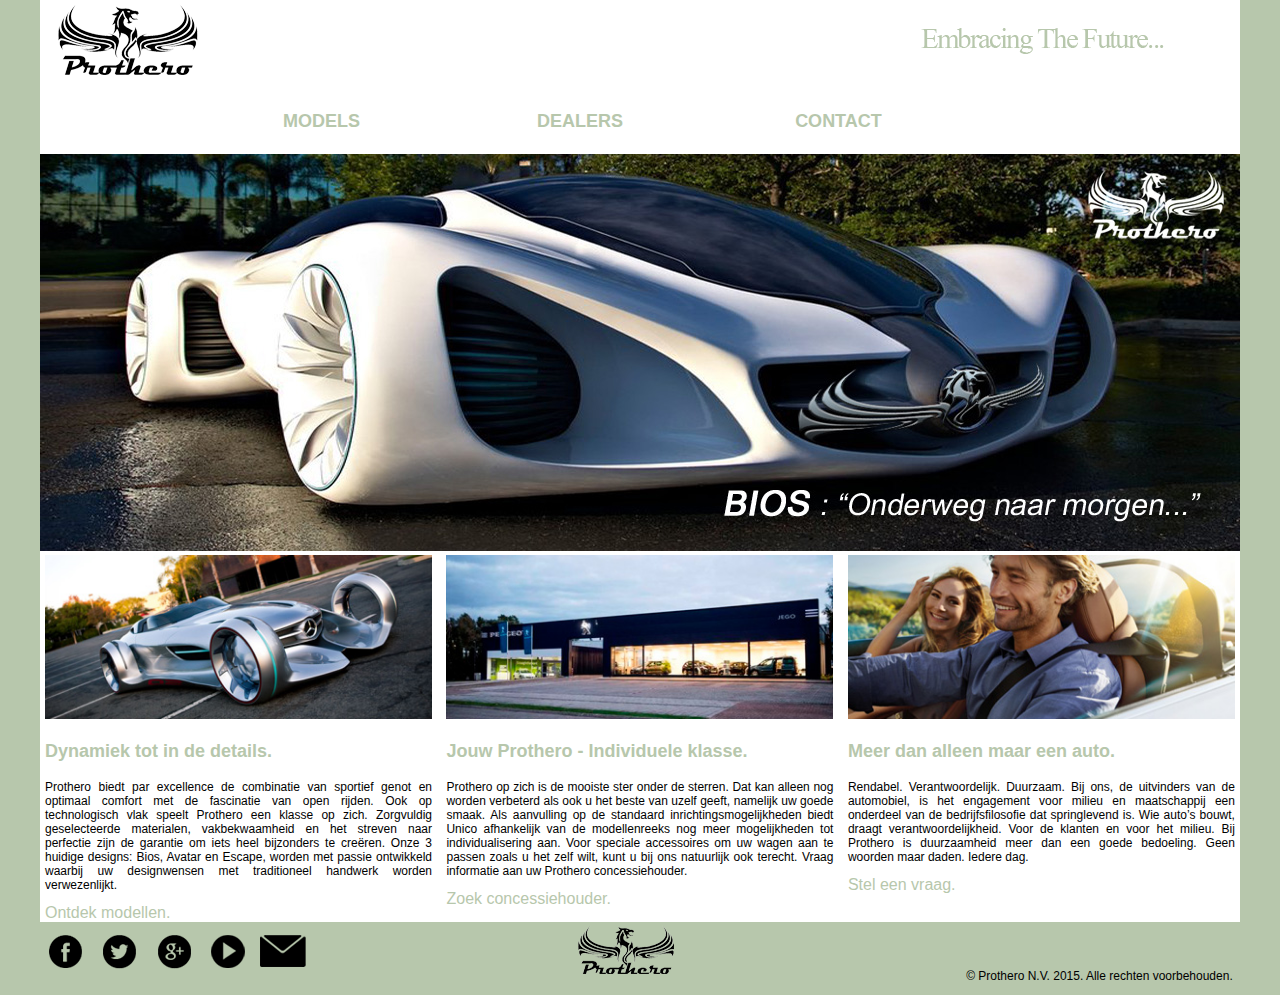
<file: index.html>
<!DOCTYPE html>
<html lang="nl">
<head>
    <meta charset="UTF-8">
    <meta name="keywords" content="auto, automerk, autobrand, autologo, prothero, draak, dragon, bios, avatar, escape, prototype, concept, car, voertuig, elegant,
    design, support, contact, dealers, concessiehouders, verdelers, partner, dynamiek, details, klasse, individueel, veiligheid, high-end, top, rendabel, duurzaam,
    biologisch, ecologisch, slee, luxe, illuminati">
    <meta name="description" content="Welkom bij Prothero - Embracing the Future... De wagen en concessiehouders met een dealer locator, de modellen, en andere Prothero info.">
    <meta name="author" content="Bjorn Simons">

    <link rel="icon" type="image/png" href="images/favicon.png">
    <link rel="stylesheet" href="css/style.css">

    <title>Prothero</title>  <!-- elke pagina moet unieke titel hebben -->
</head>
<body>
    <header>
        <a href="index.html"><img src="images/huisstijl/logo/logoheader.png" alt="Logo Prothero"></a>
        <img id="slogan" src="images/huisstijl/slogans/embracingthefuture.png" alt="Slogan Embracing the Future">
        <nav>
            <ul>
                <li><a href="models.html"><h2>MODELS</h2></a>
                    <ul>
                        <li><a href="models/bios.html">BIOS</a></li>
                        <li><a href="models/avatar.html">AVATAR</a></li>
                        <li><a href="models/escape.html">ESCAPE</a></li>
                    </ul>
                </li>
                <li><a href="dealers.html"><h2>DEALERS</h2></a></li>
                <li><a href="contact.html"><h2>CONTACT</h2></a></li>
            </ul>
        </nav>
    </header>
    <main>
        <img class="resize" src="images/models/bios/bioshoofd.jpg" alt="Foto Prothero Bios">
        <article class="headarticle">
            <a href="models.html"><img src="images/models/avatar/avatarmodel.jpg" alt="Foto Model Avatar"></a>
            <h3>Dynamiek tot in de details.</h3>
            <p>Prothero biedt par excellence de combinatie van sportief genot en optimaal comfort met de fascinatie van open rijden. Ook op technologisch
                vlak speelt Prothero een klasse op zich. Zorgvuldig geselecteerde materialen, vakbekwaamheid en het streven naar perfectie zijn de garantie
                om iets heel bijzonders te creëren. Onze 3 huidige designs: Bios, Avatar en Escape, worden met passie ontwikkeld waarbij uw designwensen
                met traditioneel handwerk worden verwezenlijkt.</p>
            <a href="models.html">Ontdek modellen.</a>
        </article>
        <article class="headarticle">
            <a href="dealers.html"><img src="images/dealers/dealerhome.jpg" alt="Foto Prothero Dealer"></a>
            <h3>Jouw Prothero - Individuele klasse. </h3>
            <p>Prothero op zich is de mooiste ster onder de sterren. Dat kan alleen nog worden verbeterd als ook u het beste van uzelf geeft, namelijk uw goede smaak.
                Als aanvulling op de standaard inrichtingsmogelijkheden biedt Unico afhankelijk van de modellenreeks nog meer mogelijkheden tot individualisering aan.
                Voor speciale accessoires om uw wagen aan te passen zoals u het zelf wilt, kunt u bij ons natuurlijk ook terecht. Vraag informatie aan uw
                Prothero concessiehouder.</p>
            <a href="dealers.html">Zoek concessiehouder.</a>
        </article>
        <article class="headarticle">
            <a href="contact.html"><img src="images/contact/contacthome.jpg" alt="Foto Contact Pagina"></a>
            <h3>Meer dan alleen maar een auto.</h3>
            <p>Rendabel. Verantwoordelijk. Duurzaam. Bij ons, de uitvinders van de automobiel, is het engagement voor milieu en maatschappij een onderdeel van de
                bedrijfsfilosofie dat springlevend is. Wie auto’s bouwt, draagt verantwoordelijkheid. Voor de klanten en voor het milieu. Bij Prothero is
                duurzaamheid meer dan een goede bedoeling. Geen woorden maar daden. Iedere dag.</p>
            <a href="contact.html">Stel een vraag.</a>
        </article>
    </main>
    <footer>
        <ul>
            <li><a href="https://www.facebook.com/prothero.be" target="blank"><img src="images/socialmedia/facebookzwart.png" alt="Facebook"></a></li>
            <li><a href="https://twitter.com/Prothero_be" target="blank"><img src="images/socialmedia/twitterzwart.png" alt="Twitter"></a></li>
            <li><a href="https://plus.google.com/100205714374750826749/" target="blank"><img src="images/socialmedia/googlepluszwart.png" alt="Google Plus"></a></li>
            <li><a href="https://www.youtube.com/channel/UCLo3vvzFrmWDKnwFQDQ8cHQ" target="blank"><img src="images/socialmedia/youtubezwart.png" alt="Youtube"></a></li>
            <li><a href="mailto:info@prothero.be?subject=Ik%20heb%20een%20vraag&#63;" target="blank"><img src="images/socialmedia/mailzwart.png" alt="Stuur Email"></a></li>
        </ul>
        <img class="footerlogo" src="images/huisstijl/logo/logofooter.png" alt="Logo Prothero">
        <p>&#169; Prothero N.V. 2015. Alle rechten voorbehouden.</p>
    </footer>
</body>
</html>
</file>
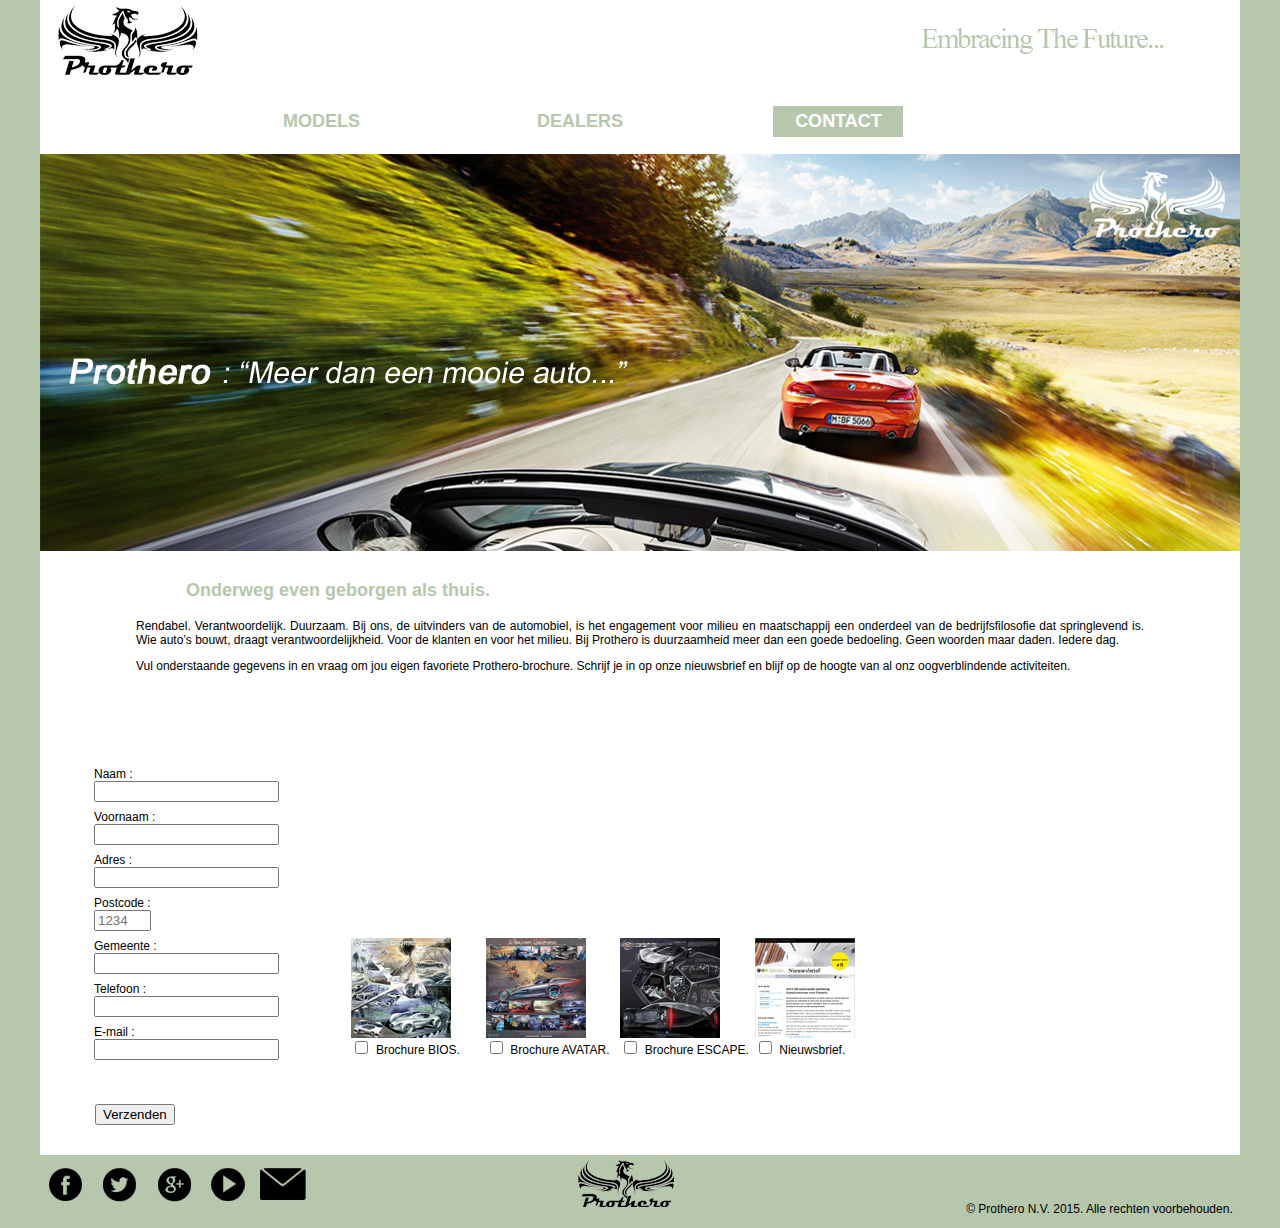
<file: contact.html>
<!DOCTYPE html>
<html lang="nl">
<head>
    <meta charset="UTF-8">
    <meta name="keywords" content="auto, automerk, autobrand, autologo, prothero, draak, dragon, bios, avatar, escape, prototype, concept, car, voertuig, elegant,
    design, support, contact, dealers, concessiehouders, verdelers, partner, dynamiek, details, klasse, individueel, veiligheid, high-end, top, rendabel, duurzaam,
    biologisch, ecologisch, slee, luxe, illuminati, vraag, brochure, informatie, gegevens">
    <meta name="description" content="Welkom bij Prothero - Embracing the Future... De wagen en concessiehouders met een dealer locator, de modellen, en andere Prothero info.">
    <meta name="author" content="Bjorn Simons">

    <link rel="icon" type="image/png" href="images/favicon.png">
    <link rel="stylesheet" href="css/style.css">

    <title>Contact - Prothero</title>  <!-- elke pagina moet unieke titel hebben -->
</head>
<body>
    <header>
        <a href="index.html"><img src="images/huisstijl/logo/logoheader.png" alt="Logo Prothero"></a>
        <img id="slogan" src="images/huisstijl/slogans/embracingthefuture.png" alt="Slogan Embracing the Future">
        <nav>
            <ul>
                <li><a href="models.html"><h2>MODELS</h2></a>
                    <ul>
                        <li><a href="models/bios.html">BIOS</a></li>
                        <li><a href="models/avatar.html">AVATAR</a></li>
                        <li><a href="models/escape.html">ESCAPE</a></li>
                    </ul>
                </li>
                <li><a href="dealers.html"><h2>DEALERS</h2></a></li>
                <li><a href="contact.html"><h2 id="active">CONTACT</h2></a></li>
            </ul>
        </nav>
    </header>
    <main>
        <img class="resize" src="images/contact/contacthoofd.jpg" alt="Foto Prothero Support">
        <section>
            <h3>Onderweg even geborgen als thuis.</h3>
            <p>Rendabel. Verantwoordelijk. Duurzaam. Bij ons, de uitvinders van de automobiel, is het engagement voor milieu en maatschappij een onderdeel van de
                bedrijfsfilosofie dat springlevend is. Wie auto’s bouwt, draagt verantwoordelijkheid. Voor de klanten en voor het milieu. Bij Prothero is
                duurzaamheid meer dan een goede bedoeling. Geen woorden maar daden. Iedere dag.</p>
            <p>Vul onderstaande gegevens in en vraag om jou eigen favoriete Prothero-brochure. Schrijf je in op onze nieuwsbrief en blijf op de hoogte van al onz
                oogverblindende activiteiten.</p>
        </section>
        <form action="contact.html" name="contact" method="post">
            <fieldset id="gegevens">
                <legend>Persoonlijke gegevens</legend>
                <ul>
                    <li>
                        <label for="naam">Naam :</label>
                        <input type="text" id="naam" name="naam1" maxlength="100" required>
                    </li>
                    <li>
                        <label for="voornaam">Voornaam :</label>
                        <input type="text" id="voornaam" name="voornaam1" maxlength="50" required>
                    </li>
                    <li>
                        <label for="adres">Adres :</label>
                        <input type="text" id="adres" name="adres1" maxlength="40" required>
                    </li>
                    <li>
                        <label for="postcode">Postcode :</label>
                        <input type="text" id="postcode" name="postcode1" placeholder="1234" size="4" pattern="^[0-9]{4}$" required>
                    </li>
                    <li>
                        <label for="gemeente">Gemeente :</label>
                        <input type="text" id="gemeente" name="gemeente1" maxlength="40" required>
                    </li>
                    <li>
                        <label for="telefoon">Telefoon :</label>
                        <input type="text" id="telefoon" name="telefoon1" maxlength="11">
                    </li>
                    <li>
                        <label for="email">E-mail :</label>
                        <input type="text" id="email" name="email1" pattern="^[a-zA-Z0-9. %+1]+@[a-zA-Z0-9.-]+\.[a-zA-Z]{2,4}$" required>
                    </li>
                </ul>
            </fieldset>
            <fieldset id="informatie">
                <legend>Gewenste informatie</legend>
                <ul>
                    <li>
                        <img src="images/models/bios/biosbrochure.jpg" alt="Foto Prothero Bios Brochure">
                        <input id="brochurebios" name="brochurebios1" type="checkbox">
                        <label for="brochurebios">Brochure BIOS.</label>
                    </li>
                    <li>
                        <img src="images/models/avatar/avatarbrochure.jpg" alt="Foto Prothero Avatar Brochure">
                        <input id="brochureavatar" name="brochureavatar1" type="checkbox">
                        <label for="brochureavatar">Brochure AVATAR.</label>
                    </li>
                    <li>
                        <img src="images/models/escape/escapebrochure.jpg" alt="Foto Prothero Escape Brochure">
                        <input id="brochureescape" name="brochureescape1" type="checkbox">
                        <label for="brochureescape">Brochure ESCAPE.</label>
                    </li>
                    <li>
                        <img src="images/contact/nieuwsbrief.jpg" alt="Foto Prothero Nieuwsbrief">
                        <input type="checkbox" name="informatie" value="nieuwsbrief">
                        <label>Nieuwsbrief.</label>
                    </li>
                </ul>
            </fieldset>
            <input type="submit" value="Verzenden">
        </form>
    </main>
    <footer>
        <ul>
            <li><a href="https://www.facebook.com/prothero.be" target="blank"><img src="images/socialmedia/facebookzwart.png" alt="Facebook"></a></li>
            <li><a href="https://twitter.com/Prothero_be" target="blank"><img src="images/socialmedia/twitterzwart.png" alt="Twitter"></a></li>
            <li><a href="https://plus.google.com/100205714374750826749/" target="blank"><img src="images/socialmedia/googlepluszwart.png" alt="Google Plus"></a></li>
            <li><a href="https://www.youtube.com/channel/UCLo3vvzFrmWDKnwFQDQ8cHQ" target="blank"><img src="images/socialmedia/youtubezwart.png" alt="Youtube"></a></li>
            <li><a href="mailto:info@prothero.be?subject=Ik%20heb%20een%20vraag&#63;" target="blank"><img src="images/socialmedia/mailzwart.png" alt="Stuur Email"></a></li>
        </ul>
        <img class="footerlogo" src="images/huisstijl/logo/logofooter.png" alt="Logo Prothero">
        <p>&#169; Prothero N.V. 2015. Alle rechten voorbehouden.</p>
    </footer>
</body>
</html>
</file>
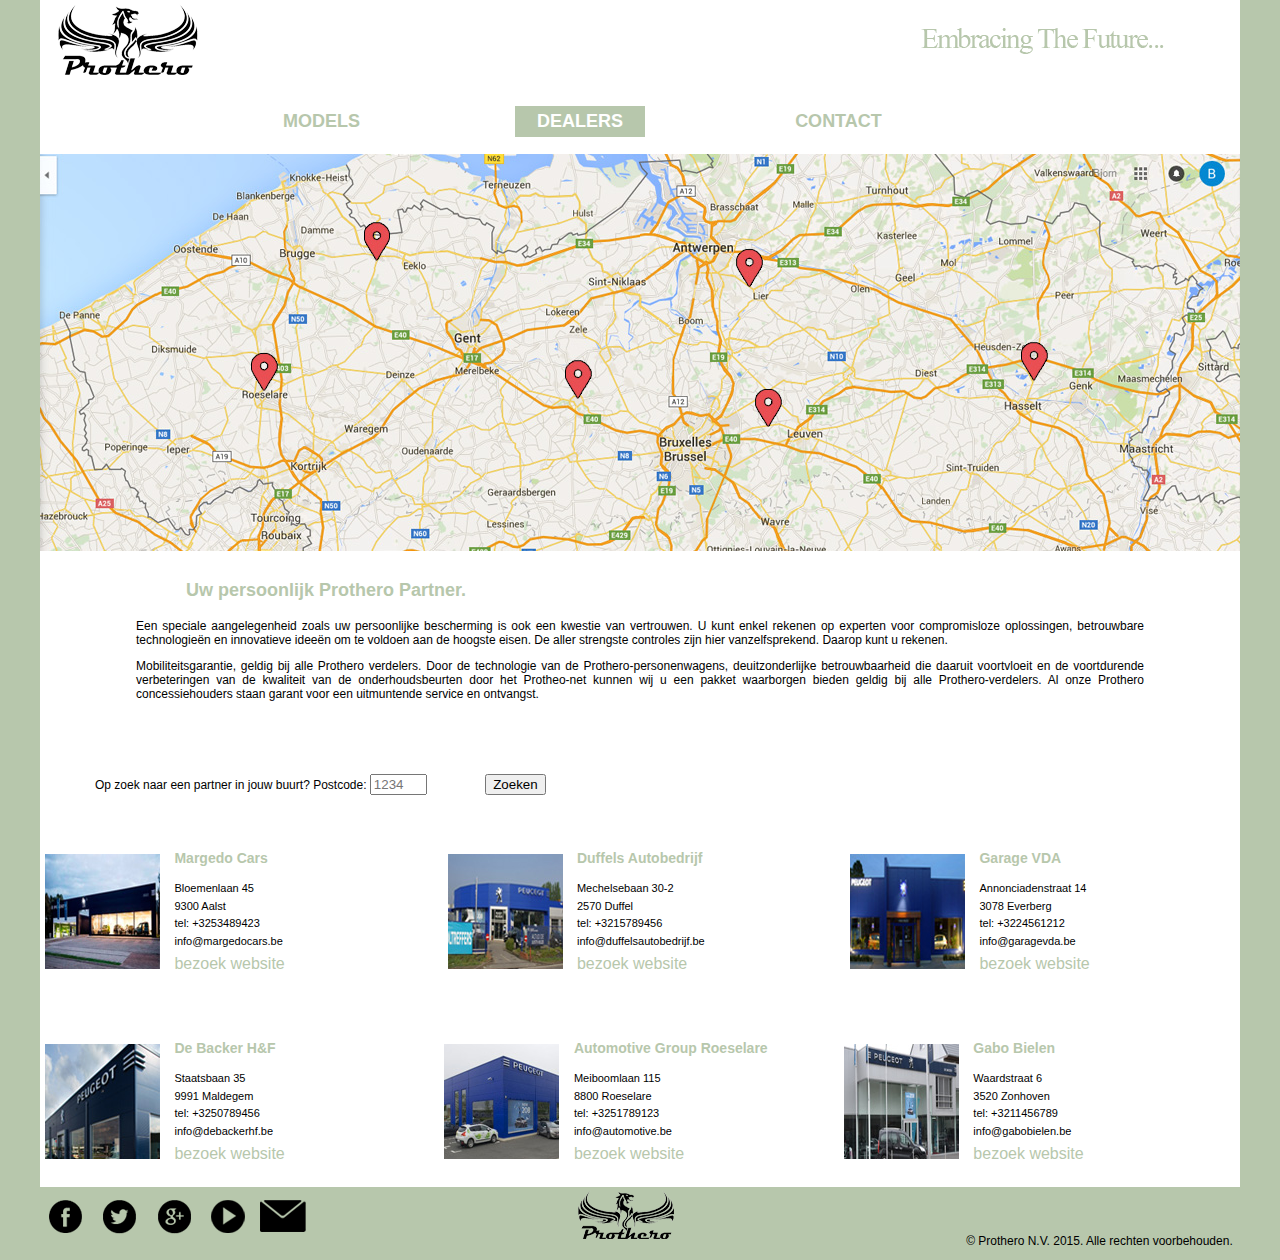
<file: dealers.html>
<!DOCTYPE html>
<html lang="nl">
<head>
    <meta charset="UTF-8">
    <meta name="keywords" content="auto, automerk, autobrand, autologo, prothero, draak, dragon, bios, avatar, escape, prototype, concept, car, voertuig, elegant,
    design, support, contact, dealers, concessiehouders, verdelers, partner, dynamiek, details, klasse, individueel, veiligheid, high-end, top, rendabel, duurzaam,
    biologisch, ecologisch, slee, luxe, illuminati">
    <meta name="description" content="Welkom bij Prothero - Embracing the Future... De wagen en concessiehouders met een dealer locator, de modellen, en andere Prothero info.">
    <meta name="author" content="Bjorn Simons">

    <link rel="icon" type="image/png" href="images/favicon.png">
    <link rel="stylesheet" href="css/style.css">

    <title>Verdelers - Prothero</title>  <!-- elke pagina moet unieke titel hebben -->
</head>
<body>
    <header>
        <a href="index.html"><img src="images/huisstijl/logo/logoheader.png" alt="Logo Prothero"></a>
        <img id="slogan" src="images/huisstijl/slogans/embracingthefuture.png" alt="Slogan Embracing the Future">
        <nav>
            <ul>
                <li><a href="models.html"><h2>MODELS</h2></a>
                    <ul>
                        <li><a href="models/bios.html">BIOS</a></li>
                        <li><a href="models/avatar.html">AVATAR</a></li>
                        <li><a href="models/escape.html">ESCAPE</a></li>
                    </ul>
                </li>
                <li><a href="dealers.html"><h2 id="active">DEALERS</h2></a></li>
                <li><a href="contact.html"><h2>CONTACT</h2></a></li>
            </ul>
        </nav>
    </header>
    <main>
        <img class="resize" src="images/dealers/dealershoofd.jpg" alt="Foto Kaart Google">
        <section>
            <h3>Uw persoonlijk Prothero Partner.</h3>
            <p>Een speciale aangelegenheid zoals uw persoonlijke bescherming is ook een kwestie van vertrouwen. U kunt enkel rekenen op experten voor compromisloze
                oplossingen, betrouwbare technologieën en innovatieve ideeën om te voldoen aan de hoogste eisen. De aller strengste controles zijn hier vanzelfsprekend.
                Daarop kunt u rekenen.</p>
            <p>Mobiliteitsgarantie, geldig bij alle Prothero verdelers. Door de technologie van de Prothero-personenwagens, deuitzonderlijke betrouwbaarheid die
                daaruit voortvloeit en de voortdurende verbeteringen van de kwaliteit van de onderhoudsbeurten door het Protheo-net kunnen wij u een pakket
                waarborgen bieden geldig bij alle Prothero-verdelers. Al onze Prothero concessiehouders staan garant voor een uitmuntende service en ontvangst.</p>
        </section>
        <form id="postcodezoek" action="dealersearch.html">
            <p>Op zoek naar een partner in jouw buurt?
                <label for="postcode">Postcode: <input id="postcode" placeholder="1234" size="4" pattern="^[0-9]{4}$"></label>
                <input type="submit" id="verzenden" name="verzenden1" value="Zoeken">
            </p>
        </form>
        <article class="dealersarticle">
            <h3>Margedo Cars</h3>
            <a href="dealerwebsite/index.html" target="blank"><img src="images/dealers/aalst.jpg" alt="Foto Showroom Aalst"></a>
            <section>
                <h4>Margedo Cars</h4>
                <p>Bloemenlaan 45</p>
                <p>9300 Aalst</p>
                <p>tel: +3253489423</p>
                <p>info@margedocars.be</p>
                <a href="dealerwebsite/index.html" target="blank">bezoek website</a>
            </section>
        </article>
        <article class="dealersarticle">
            <h3>Duffels Autobedrijf</h3>
            <a href="http://garage.peugeot.be/duffels-autobedrijf/accueil/dealersite/?slectedLanguage=fr-BE" target="blank"><img src="images/dealers/duffel.jpg" alt="Foto Showroom Duffel"></a>
            <section>
                <h4>Duffels Autobedrijf</h4>
                <p>Mechelsebaan 30-2</p>
                <p>2570 Duffel</p>
                <p>tel: +3215789456</p>
                <p>info@duffelsautobedrijf.be</p>
                <a href="http://garage.peugeot.be/duffels-autobedrijf/accueil/dealersite/?slectedLanguage=fr-BE" target="blank">bezoek website</a>
            </section>
        </article>
        <article class="dealersarticle">
            <h3>Garage VDA</h3>
            <a href="http://garage.peugeot.be/vda/startpagina/dealersite/?slectedLanguage=nl-BE" target="blank"><img src="images/dealers/everberg.jpg" alt="Foto Showroom Everberg"></a>
            <section>
                <h4>Garage VDA</h4>
                <p>Annonciadenstraat 14</p>
                <p>3078 Everberg</p>
                <p>tel: +3224561212</p>
                <p>info@garagevda.be</p>
                <a href="http://garage.peugeot.be/vda/startpagina/dealersite/?slectedLanguage=nl-BE" target="blank">bezoek website</a>
            </section>
        </article>
        <article class="dealersarticle">
            <h3>De Backer H&amp;F</h3>
            <a href="http://garage.peugeot.be/debacker/startpagina/dealersite/?slectedLanguage=nl-BE" target="blank"><img src="images/dealers/maldegem.jpg" alt="Foto Showroom Maldegem"></a>
            <section>
                <h4>De Backer H&amp;F</h4>
                <p>Staatsbaan 35</p>
                <p>9991 Maldegem</p>
                <p>tel: +3250789456</p>
                <p>info@debackerhf.be</p>
                <a href="http://garage.peugeot.be/debacker/startpagina/dealersite/?slectedLanguage=nl-BE" target="blank">bezoek website</a>
            </section>
        </article>
        <article class="dealersarticle">
            <h3>Automotive Group Roeselare</h3>
            <a href="http://garage.peugeot.be/automotive-group/startpagina/dealersite/?slectedLanguage=nl-BE" target="blank"> <img src="images/dealers/roeselare.jpg" alt="Foto Showroom Roeselare"></a>
            <section>
                <h4>Automotive Group Roeselare</h4>
                <p>Meiboomlaan 115</p>
                <p>8800 Roeselare</p>
                <p>tel: +3251789123</p>
                <p>info@automotive.be</p>
                <a href="http://garage.peugeot.be/automotive-group/startpagina/dealersite/?slectedLanguage=nl-BE" target="blank">bezoek website</a>
            </section>
        </article>
        <article class="dealersarticle">
            <h3>Gabo Bielen</h3>
            <a href="http://garage.peugeot.be/gabo-bielen/startpagina/dealersite/?slectedLanguage=nl-BE" target="blank"><img src="images/dealers/zonhoven.jpg" alt="Foto Showroom Zonhoven"></a>
            <section>
                <h4>Gabo Bielen</h4>
                <p>Waardstraat 6</p>
                <p>3520 Zonhoven</p>
                <p>tel: +3211456789</p>
                <p>info@gabobielen.be</p>
                <a href="http://garage.peugeot.be/gabo-bielen/startpagina/dealersite/?slectedLanguage=nl-BE" target="blank">bezoek website</a>
            </section>
        </article>
    </main>
    <footer>
        <ul>
            <li><a href="https://www.facebook.com/prothero.be" target="blank"><img src="images/socialmedia/facebookzwart.png" alt="Facebook"></a></li>
            <li><a href="https://twitter.com/Prothero_be" target="blank"><img src="images/socialmedia/twitterzwart.png" alt="Twitter"></a></li>
            <li><a href="https://plus.google.com/100205714374750826749/" target="blank"><img src="images/socialmedia/googlepluszwart.png" alt="Google Plus"></a></li>
            <li><a href="https://www.youtube.com/channel/UCLo3vvzFrmWDKnwFQDQ8cHQ" target="blank"><img src="images/socialmedia/youtubezwart.png" alt="Youtube"></a></li>
            <li><a href="mailto:info@prothero.be?subject=Ik%20heb%20een%20vraag&#63;" target="blank"><img src="images/socialmedia/mailzwart.png" alt="Stuur Email"></a></li>
        </ul>
        <img class="footerlogo" src="images/huisstijl/logo/logofooter.png" alt="Logo Prothero">
        <p>&#169; Prothero N.V. 2015. Alle rechten voorbehouden.</p>
    </footer>
</body>
</html>
</file>
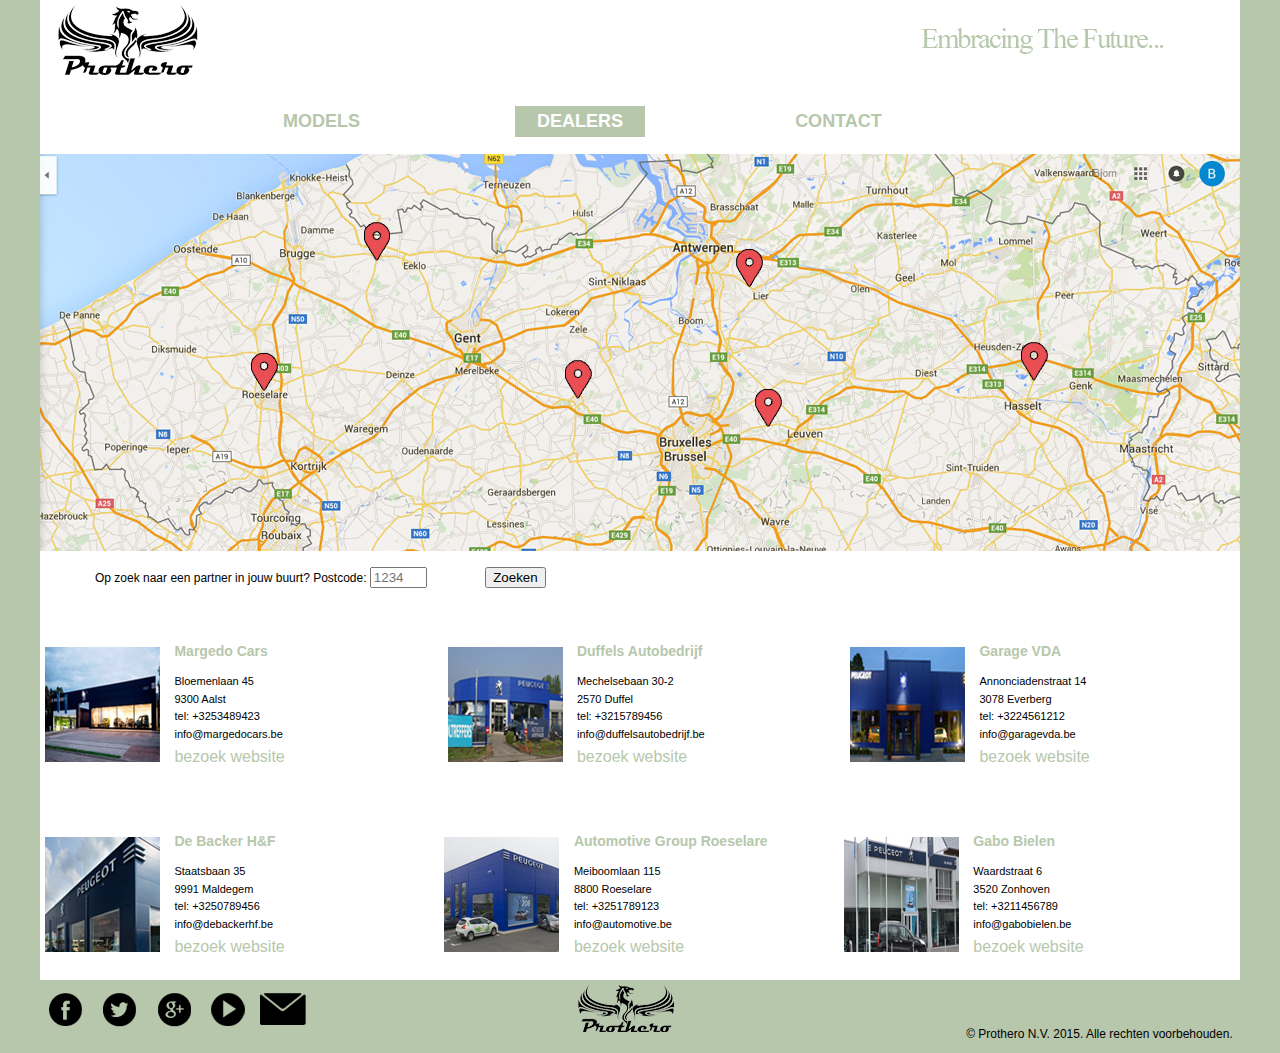
<file: dealersearch.html>
<!DOCTYPE html>
<html lang="nl">
<head>
    <meta charset="UTF-8">
    <meta name="keywords" content="auto, automerk, autobrand, autologo, prothero, draak, dragon, bios, avatar, escape, prototype, concept, car, voertuig, elegant,
    design, support, contact, dealers, concessiehouders, verdelers, partner, dynamiek, details, klasse, individueel, veiligheid, high-end, top, rendabel, duurzaam,
    biologisch, ecologisch, slee, luxe, illuminati">
    <meta name="description" content="Welkom bij Prothero - Embracing the Future... De wagen en concessiehouders met een dealer locator, de modellen, en andere Prothero info.">
    <meta name="author" content="Bjorn Simons">

    <link rel="icon" type="image/png" href="images/favicon.png">
    <link rel="stylesheet" href="css/style.css">

    <title>Verdelers - Prothero</title>  <!-- elke pagina moet unieke titel hebben -->
</head>
<body>
    <header>
        <a href="index.html"><img src="images/huisstijl/logo/logoheader.png" alt="Logo Prothero"></a>
        <img id="slogan" src="images/huisstijl/slogans/embracingthefuture.png" alt="Slogan Embracing the Future">
        <nav>
            <ul>
                <li><a href="models.html"><h2>MODELS</h2></a>
                    <ul>
                        <li><a href="models/bios.html">BIOS</a></li>
                        <li><a href="models/avatar.html">AVATAR</a></li>
                        <li><a href="models/escape.html">ESCAPE</a></li>
                    </ul>
                </li>
                <li><a href="dealers.html"><h2 id="active">DEALERS</h2></a></li>
                <li><a href="contact.html"><h2>CONTACT</h2></a></li>
            </ul>
        </nav>
    </header>
    <main>
        <img class="resize" src="images/dealers/dealershoofd.jpg" alt="Foto Kaart Google">
        <form id="postcodezoek" action="dealersearch.html">
            <p>Op zoek naar een partner in jouw buurt?
                <label for="postcode">Postcode: <input id="postcode" placeholder="1234" size="4" pattern="^[0-9]{4}$"></label>
                <input type="submit" id="verzenden" name="verzenden1" value="Zoeken">
            </p>
        </form>
        <article class="dealersarticle">
            <h3>Margedo Cars</h3>
            <a href="dealerwebsite/index.html" target="blank"><img src="images/dealers/aalst.jpg" alt="Foto Showroom Aalst"></a>
            <section>
                <h4>Margedo Cars</h4>
                <p>Bloemenlaan 45</p>
                <p>9300 Aalst</p>
                <p>tel: +3253489423</p>
                <p>info@margedocars.be</p>
                <a href="dealerwebsite/index.html" target="blank">bezoek website</a>
            </section>
        </article>
        <article class="dealersarticle">
            <h3>Duffels Autobedrijf</h3>
            <a href="http://garage.peugeot.be/duffels-autobedrijf/accueil/dealersite/?slectedLanguage=fr-BE" target="blank"><img src="images/dealers/duffel.jpg" alt="Foto Showroom Duffel"></a>
            <section>
                <h4>Duffels Autobedrijf</h4>
                <p>Mechelsebaan 30-2</p>
                <p>2570 Duffel</p>
                <p>tel: +3215789456</p>
                <p>info@duffelsautobedrijf.be</p>
                <a href="http://garage.peugeot.be/duffels-autobedrijf/accueil/dealersite/?slectedLanguage=fr-BE" target="blank">bezoek website</a>
            </section>
        </article>
        <article class="dealersarticle">
            <h3>Garage VDA</h3>
            <a href="http://garage.peugeot.be/vda/startpagina/dealersite/?slectedLanguage=nl-BE" target="blank"><img src="images/dealers/everberg.jpg" alt="Foto Showroom Everberg"></a>
            <section>
                <h4>Garage VDA</h4>
                <p>Annonciadenstraat 14</p>
                <p>3078 Everberg</p>
                <p>tel: +3224561212</p>
                <p>info@garagevda.be</p>
                <a href="http://garage.peugeot.be/vda/startpagina/dealersite/?slectedLanguage=nl-BE" target="blank">bezoek website</a>
            </section>
        </article>
        <article class="dealersarticle">
            <h3>De Backer H&amp;F</h3>
            <a href="http://garage.peugeot.be/debacker/startpagina/dealersite/?slectedLanguage=nl-BE" target="blank"><img src="images/dealers/maldegem.jpg" alt="Foto Showroom Maldegem"></a>
            <section>
                <h4>De Backer H&amp;F</h4>
                <p>Staatsbaan 35</p>
                <p>9991 Maldegem</p>
                <p>tel: +3250789456</p>
                <p>info@debackerhf.be</p>
                <a href="http://garage.peugeot.be/debacker/startpagina/dealersite/?slectedLanguage=nl-BE" target="blank">bezoek website</a>
            </section>
        </article>
        <article class="dealersarticle">
            <h3>Automotive Group Roeselare</h3>
            <a href="http://garage.peugeot.be/automotive-group/startpagina/dealersite/?slectedLanguage=nl-BE" target="blank"> <img src="images/dealers/roeselare.jpg" alt="Foto Showroom Roeselare"></a>
            <section>
                <h4>Automotive Group Roeselare</h4>
                <p>Meiboomlaan 115</p>
                <p>8800 Roeselare</p>
                <p>tel: +3251789123</p>
                <p>info@automotive.be</p>
                <a href="http://garage.peugeot.be/automotive-group/startpagina/dealersite/?slectedLanguage=nl-BE" target="blank">bezoek website</a>
            </section>
        </article>
        <article class="dealersarticle">
            <h3>Gabo Bielen</h3>
            <a href="http://garage.peugeot.be/gabo-bielen/startpagina/dealersite/?slectedLanguage=nl-BE" target="blank"><img src="images/dealers/zonhoven.jpg" alt="Foto Showroom Zonhoven"></a>
            <section>
                <h4>Gabo Bielen</h4>
                <p>Waardstraat 6</p>
                <p>3520 Zonhoven</p>
                <p>tel: +3211456789</p>
                <p>info@gabobielen.be</p>
                <a href="http://garage.peugeot.be/gabo-bielen/startpagina/dealersite/?slectedLanguage=nl-BE" target="blank">bezoek website</a>
            </section>
        </article>
    </main>
    <footer>
        <ul>
            <li><a href="https://www.facebook.com/prothero.be" target="blank"><img src="images/socialmedia/facebookzwart.png" alt="Facebook"></a></li>
            <li><a href="https://twitter.com/Prothero_be" target="blank"><img src="images/socialmedia/twitterzwart.png" alt="Twitter"></a></li>
            <li><a href="https://plus.google.com/100205714374750826749/" target="blank"><img src="images/socialmedia/googlepluszwart.png" alt="Google Plus"></a></li>
            <li><a href="https://www.youtube.com/channel/UCLo3vvzFrmWDKnwFQDQ8cHQ" target="blank"><img src="images/socialmedia/youtubezwart.png" alt="Youtube"></a></li>
            <li><a href="mailto:info@prothero.be?subject=Ik%20heb%20een%20vraag&#63;" target="blank"><img src="images/socialmedia/mailzwart.png" alt="Stuur Email"></a></li>
        </ul>
        <img class="footerlogo" src="images/huisstijl/logo/logofooter.png" alt="Logo Prothero">
        <p>&#169; Prothero N.V. 2015. Alle rechten voorbehouden.</p>
    </footer>
</body>
</html>
</file>
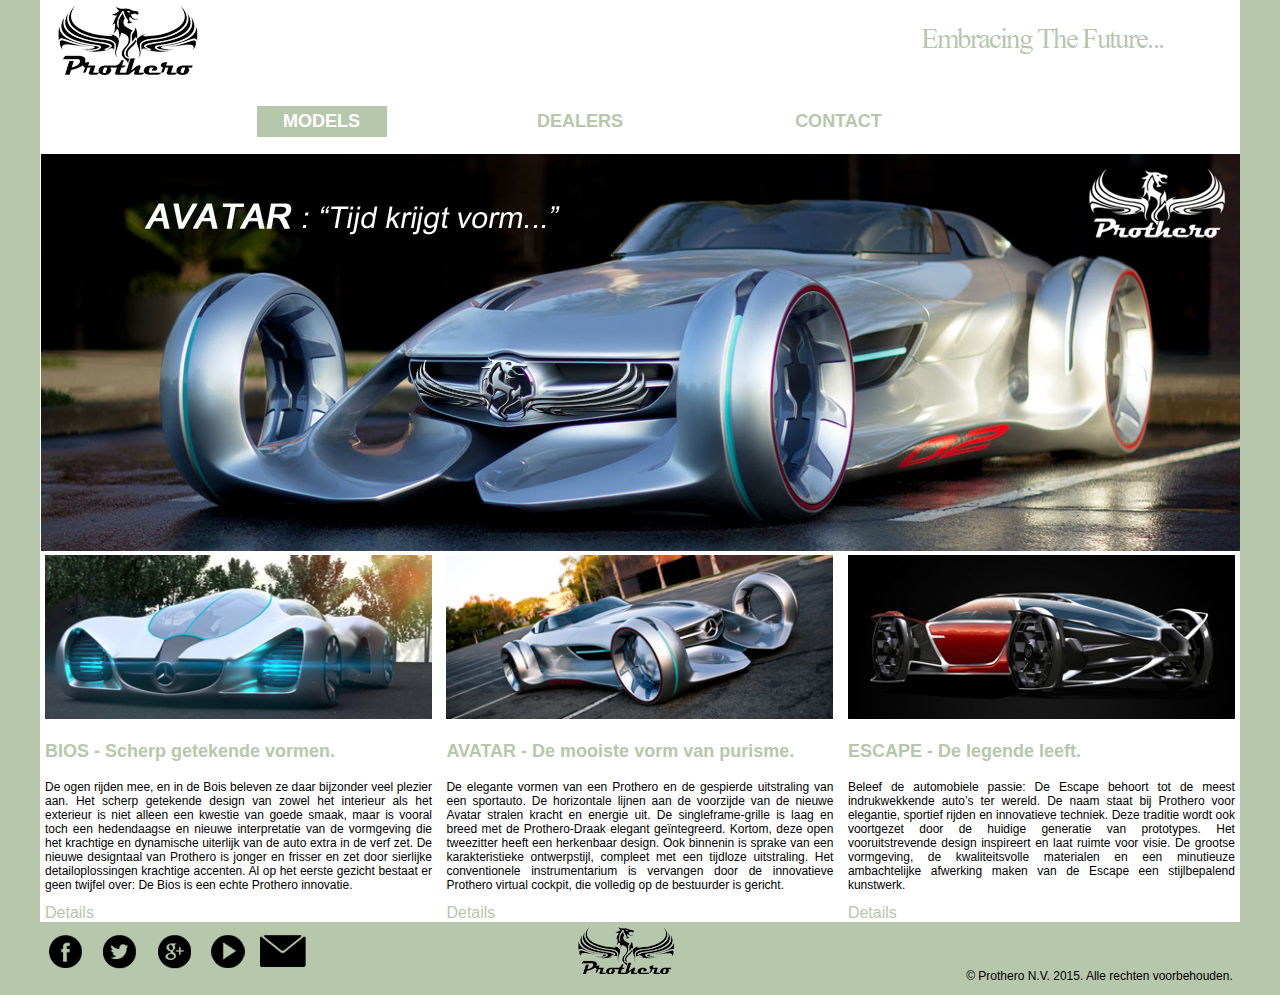
<file: models.html>
<!DOCTYPE html>
<html lang="nl">
<head>
    <meta charset="UTF-8">
    <meta name="keywords" content="auto, automerk, autobrand, autologo, prothero, draak, dragon, bios, avatar, escape, prototype, concept, car, voertuig,
    elegant, design, dynamiek, details, klasse, individueel, veiligheid, high-end, top, rendabel, duurzaam, biologisch, ecologisch, slee, luxe, illuminati,
    innovatie, vormen, purisme, mooi, interieur, exterieur, opties, comfort, techniek, legende">
    <meta name="description" content="Welkom bij Prothero - Embracing the Future... De wagen en concessiehouders met een dealer locator, de modellen, en andere Prothero info.">
    <meta name="author" content="Bjorn Simons">

    <link rel="icon" type="image/png" href="images/favicon.png">
    <link rel="stylesheet" href="css/style.css">

    <title>Modelllen - Prothero</title>  <!-- elke pagina moet unieke titel hebben -->
</head>
<body>
    <header>
        <a href="index.html"><img src="images/huisstijl/logo/logoheader.png" alt="Logo Prothero"></a>
        <img id="slogan" src="images/huisstijl/slogans/embracingthefuture.png" alt="Slogan Embracing the Future">
        <nav>
            <ul>
                <li><a href="models.html"><h2 id="active">MODELS</h2></a>
                    <ul>
                        <li><a href="models/bios.html">BIOS</a></li>
                        <li><a href="models/avatar.html">AVATAR</a></li>
                        <li><a href="models/escape.html">ESCAPE</a></li>
                    </ul>
                </li>
                <li><a href="dealers.html"><h2>DEALERS</h2></a></li>
                <li><a href="contact.html"><h2>CONTACT</h2></a></li>
            </ul>
        </nav>
    </header>
    <main>
        <img class="resize" src="images/models/avatar/avatarhoofd.jpg" alt="Foto Prothero Avatar">
        <article class="headarticle">
            <a href="models/bios.html"><img src="images/models/bios/biosmodel.jpg" alt="Foto Model Bios"></a>
            <h3>BIOS - Scherp getekende vormen.</h3>
            <p>De ogen rijden mee, en in de Bois beleven ze daar bijzonder veel plezier aan. Het scherp getekende design van zowel het interieur als
                het exterieur is niet alleen een kwestie van goede smaak, maar is vooral toch een hedendaagse en nieuwe interpretatie van de vormgeving
                die het krachtige en dynamische uiterlijk van de auto extra in de verf zet. De nieuwe designtaal van Prothero is jonger en frisser en
                zet door sierlijke detailoplossingen krachtige accenten. Al op het eerste gezicht bestaat er geen twijfel over: De Bios is een echte
                Prothero innovatie.</p>
            <a href="models/bios.html">Details</a>
        </article>
        <article class="headarticle">
            <a href="models/avatar.html"><img src="images/models/avatar/avatarmodel.jpg" alt="Foto Model Avatar"></a>
            <h3>AVATAR - De mooiste vorm van purisme.</h3>
            <p>De elegante vormen van een Prothero en de gespierde uitstraling van een sportauto. De horizontale lijnen aan de voorzijde van de nieuwe
                Avatar stralen kracht en energie uit. De singleframe-grille is laag en breed met de Prothero-Draak elegant geïntegreerd. Kortom, deze
                open tweezitter heeft een herkenbaar design. Ook binnenin is sprake van een karakteristieke ontwerpstijl, compleet met een tijdloze
                uitstraling. Het conventionele instrumentarium is vervangen door de innovatieve Prothero virtual cockpit, die volledig op de bestuurder
                is gericht.</p>
            <a href="models/avatar.html">Details</a>
        </article>
        <article class="headarticle">
            <a href="models/escape.html"><img src="images/models/escape/escapemodel.jpg" alt="Foto Model Escapel"></a>
            <h3>ESCAPE - De legende leeft.</h3>
            <p>Beleef de automobiele passie: De Escape behoort tot de meest indrukwekkende auto’s ter wereld. De naam staat bij Prothero voor elegantie,
                sportief rijden en innovatieve techniek. Deze traditie wordt ook voortgezet door de huidige generatie van prototypes. Het vooruitstrevende
                design inspireert en laat ruimte voor visie. De grootse vormgeving, de kwaliteitsvolle materialen en een minutieuze ambachtelijke afwerking
                maken van de Escape een stijlbepalend kunstwerk.</p>
            <a href="models/escape.html">Details</a>
        </article>
    </main>
    <footer>
        <ul>
            <li><a href="https://www.facebook.com/prothero.be" target="blank"><img src="images/socialmedia/facebookzwart.png" alt="Facebook"></a></li>
            <li><a href="https://twitter.com/Prothero_be" target="blank"><img src="images/socialmedia/twitterzwart.png" alt="Twitter"></a></li>
            <li><a href="https://plus.google.com/100205714374750826749/" target="blank"><img src="images/socialmedia/googlepluszwart.png" alt="Google Plus"></a></li>
            <li><a href="https://www.youtube.com/channel/UCLo3vvzFrmWDKnwFQDQ8cHQ" target="blank"><img src="images/socialmedia/youtubezwart.png" alt="Youtube"></a></li>
            <li><a href="mailto:info@prothero.be?subject=Ik%20heb%20een%20vraag&#63;" target="blank"><img src="images/socialmedia/mailzwart.png" alt="Stuur Email"></a></li>
        </ul>
        <img class="footerlogo" src="images/huisstijl/logo/logofooter.png" alt="Logo Prothero">
        <p>&#169; Prothero N.V. 2015. Alle rechten voorbehouden.</p>
    </footer>
</body>
</html>
</file>
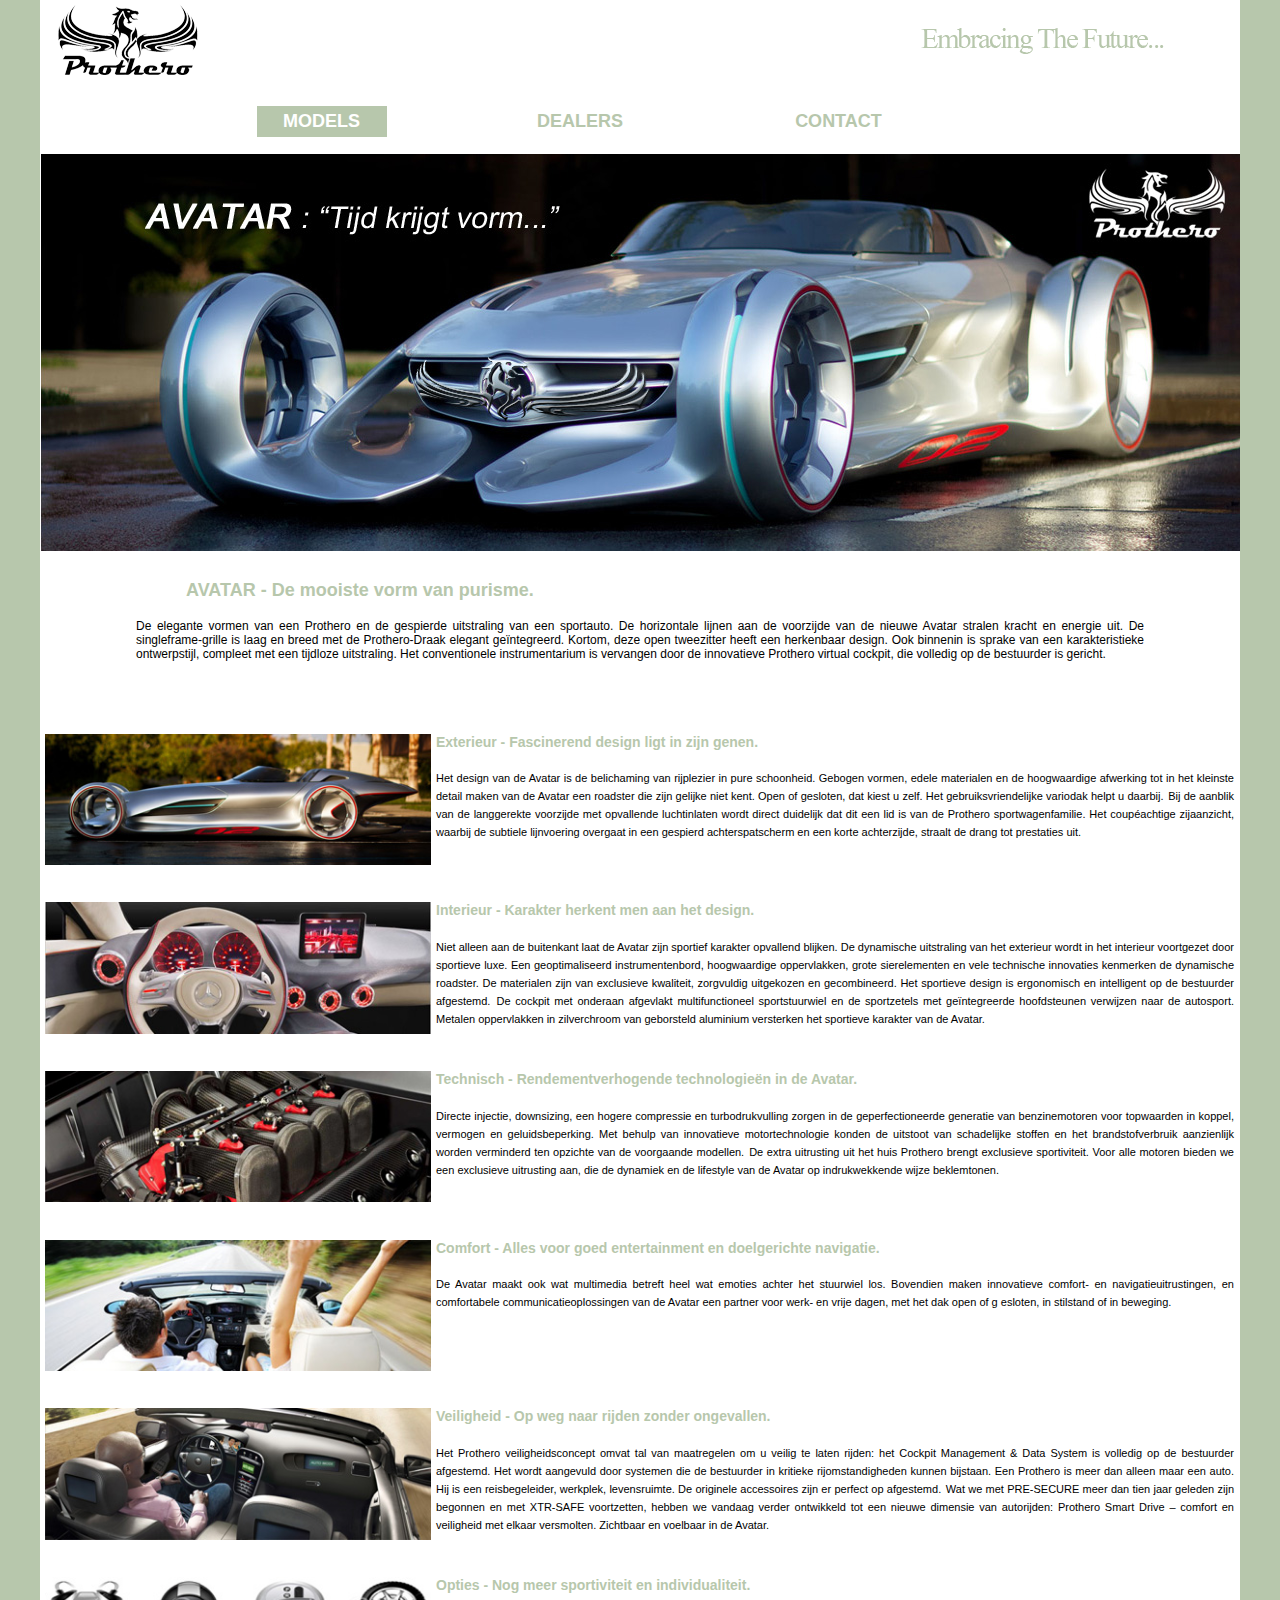
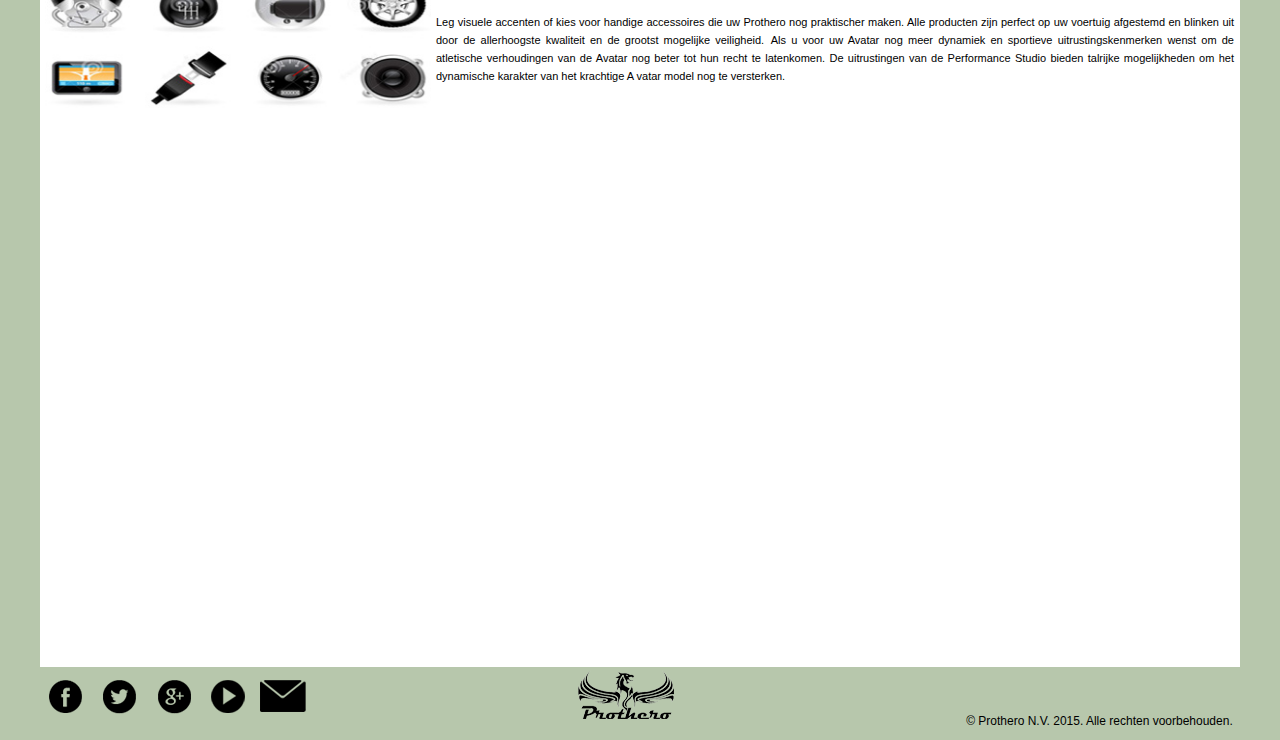
<file: models/avatar.html>
<!DOCTYPE html>
<html lang="nl">
<head>
    <meta charset="UTF-8">
    <meta name="keywords" content="auto, automerk, autobrand, autologo, prothero, draak, dragon, bios, avatar, escape, prototype, concept, car, voertuig,
    elegant, design, dynamiek, details, klasse, individueel, veiligheid, high-end, top, rendabel, duurzaam, biologisch, ecologisch, slee, luxe, illuminati,
    innovatie, vormen, purisme, mooi, interieur, exterieur, opties, comfort, techniek, legende">
    <meta name="description" content="Welkom bij Prothero - Embracing the Future... De wagen en concessiehouders met een dealer locator, de modellen, en andere Prothero info.">
    <meta name="author" content="Bjorn Simons">

    <link rel="icon" type="image/png" href="../images/favicon.png">
    <link rel="stylesheet" href="../css/style.css">

    <title>Avatar - Prothero</title>  <!-- elke pagina moet unieke titel hebben -->
</head>
<body>
    <header>
        <a href="../index.html"><img src="../images/huisstijl/logo/logoheader.png" alt="Logo Prothero"></a>
        <img id="slogan" src="../images/huisstijl/slogans/embracingthefuture.png" alt="Slogan Embracing the Future">
        <nav>
            <ul>
                <li><a href="../models.html"><h2 id="active">MODELS</h2></a>
                    <ul>
                        <li><a href="../models/bios.html">BIOS</a></li>
                        <li><a href="../models/avatar.html">AVATAR</a></li>
                        <li><a href="../models/escape.html">ESCAPE</a></li>
                    </ul>
                </li>
                <li><a href="../dealers.html"><h2>DEALERS</h2></a></li>
                <li><a href="../contact.html"><h2>CONTACT</h2></a></li>
            </ul>
        </nav>
    </header>
    <main>
        <img class="resize" src="../images/models/avatar/avatarhoofd.jpg" alt="Foto Prothero Avatar">
        <section>
            <h3>AVATAR - De mooiste vorm van purisme.</h3>
            <p>De elegante vormen van een Prothero en de gespierde uitstraling van een sportauto. De horizontale lijnen aan de voorzijde van de nieuwe
                Avatar stralen kracht en energie uit. De singleframe-grille is laag en breed met de Prothero-Draak elegant geïntegreerd. Kortom, deze
                open tweezitter heeft een herkenbaar design. Ook binnenin is sprake van een karakteristieke ontwerpstijl, compleet met een tijdloze
                uitstraling. Het conventionele instrumentarium is vervangen door de innovatieve Prothero virtual cockpit, die volledig op de bestuurder
                is gericht.</p>
        </section>
        <article class="modelarticle">
            <img src="../images/models/avatar/avatarext.jpg" alt="Foto Avatar Exterieur">
            <h4>Exterieur - Fascinerend design ligt in zijn genen.</h4>
            <p>Het design van de Avatar is de belichaming van rijplezier in pure schoonheid. Gebogen vormen, edele materialen en de hoogwaardige
                afwerking tot in het kleinste detail maken van de Avatar een roadster die zijn gelijke niet kent. Open of gesloten, dat kiest u zelf.
                Het gebruiksvriendelijke variodak helpt u daarbij.</p>
            <p>Bij de aanblik van de langgerekte voorzijde met opvallende luchtinlaten wordt direct duidelijk dat dit een lid is van de Prothero
                sportwagenfamilie. Het coupéachtige zijaanzicht, waarbij de subtiele lijnvoering overgaat in een gespierd achterspatscherm en een
                korte achterzijde, straalt de drang tot prestaties uit.</p>
        </article>
        <article class="modelarticle">
            <img src="../images/models/avatar/avatarint.jpg" alt="Foto Avatar Interieur">
            <h4>Interieur - Karakter herkent men aan het design.</h4>
            <p>Niet alleen aan de buitenkant laat de Avatar zijn sportief karakter opvallend blijken. De dynamische uitstraling van het exterieur
                wordt in het interieur voortgezet door sportieve luxe. Een geoptimaliseerd instrumentenbord, hoogwaardige oppervlakken, grote
                sierelementen en vele technische innovaties kenmerken de dynamische roadster. De materialen zijn van exclusieve kwaliteit, zorgvuldig
                uitgekozen en gecombineerd. Het sportieve design is ergonomisch en intelligent op de bestuurder afgestemd.</p>
            <p>De cockpit met onderaan afgevlakt multifunctioneel sportstuurwiel en de sportzetels met geïntegreerde hoofdsteunen verwijzen naar de
                autosport. Metalen oppervlakken in zilverchroom van geborsteld aluminium versterken het sportieve karakter van de Avatar.</p>
        </article>
        <article class="modelarticle">
            <img src="../images/models/avatar/avatartech.jpg" alt="Foto Avatar Techniek">
            <h4>Technisch - Rendementverhogende technologieën in de Avatar.</h4>
            <p>Directe injectie, downsizing, een hogere compressie en turbodrukvulling zorgen in de geperfectioneerde generatie van benzinemotoren
                voor topwaarden in koppel, vermogen en geluidsbeperking. Met behulp van innovatieve motortechnologie konden de uitstoot van schadelijke
                stoffen en het brandstofverbruik aanzienlijk worden verminderd ten opzichte van de voorgaande modellen.</p>
            <p>De extra uitrusting uit het huis Prothero brengt exclusieve sportiviteit. Voor alle motoren bieden we een exclusieve uitrusting aan,
                die de dynamiek en de lifestyle van de Avatar op indrukwekkende wijze beklemtonen.</p>
        </article>
        <article class="modelarticle">
            <img src="../images/models/comfort.jpg" alt="Foto Avatar Comfort">
            <h4>Comfort - Alles voor goed entertainment en doelgerichte navigatie.</h4>
            <p>De Avatar maakt ook wat multimedia betreft heel wat emoties achter het stuurwiel los. Bovendien maken innovatieve comfort- en
                navigatieuitrustingen, en comfortabele communicatieoplossingen van de Avatar een partner voor werk- en vrije dagen, met het dak open of g
                esloten, in stilstand of in beweging.</p>
        </article>
        <article class="modelarticle">
            <img src="../images/models/veilig.jpg" alt="Foto Avatar Veiligheid">
            <h4>Veiligheid - Op weg naar rijden zonder ongevallen.</h4>
            <p>Het Prothero veiligheidsconcept omvat tal van maatregelen om u veilig te laten rijden: het Cockpit Management & Data System is volledig op
                de bestuurder afgestemd. Het wordt aangevuld door systemen die de bestuurder in kritieke rijomstandigheden kunnen bijstaan. Een Prothero is
                meer dan alleen maar een auto. Hij is een reisbegeleider, werkplek, levensruimte. De originele accessoires zijn er perfect op afgestemd.</p>
            <p>Wat we met PRE-SECURE meer dan tien jaar geleden zijn begonnen en met XTR-SAFE voortzetten, hebben we vandaag verder ontwikkeld tot een
                nieuwe dimensie van autorijden: Prothero Smart Drive – comfort en veiligheid met elkaar versmolten. Zichtbaar en voelbaar in de Avatar.</p>
        </article>
        <article class="modelarticle">
            <img src="../images/models/opties.jpg" alt="Foto Avatar Opties">
            <h4>Opties - Nog meer sportiviteit en individualiteit.</h4>
            <p>Leg visuele accenten of kies voor handige accessoires die uw Prothero nog praktischer maken. Alle producten zijn perfect op uw voertuig
                afgestemd en blinken uit door de allerhoogste kwaliteit en de grootst mogelijke veiligheid.</p>
            <p>Als u voor uw Avatar nog meer dynamiek en sportieve uitrustingskenmerken wenst om de atletische verhoudingen van de Avatar nog beter tot
                hun recht te latenkomen.  De uitrustingen van de Performance Studio bieden talrijke mogelijkheden om het dynamische karakter van het krachtige A
                vatar model nog te versterken.</p>
        </article>
        <iframe width="853" height="480" src="https://www.youtube.com/embed/HBWEHHG1ygQ?list=PLggpT8bI-bxqTUtQDbrT41SkN-yn-M481" allowfullscreen></iframe>
    </main>
    <footer>
        <ul>
            <li><a href="https://www.facebook.com/prothero.be" target="blank"><img src="../images/socialmedia/facebookzwart.png" alt="Facebook"></a></li>
            <li><a href="https://twitter.com/Prothero_be" target="blank"><img src="../images/socialmedia/twitterzwart.png" alt="Twitter"></a></li>
            <li><a href="https://plus.google.com/100205714374750826749/" target="blank"><img src="../images/socialmedia/googlepluszwart.png" alt="Google Plus"></a></li>
            <li><a href="https://www.youtube.com/channel/UCLo3vvzFrmWDKnwFQDQ8cHQ" target="blank"><img src="../images/socialmedia/youtubezwart.png" alt="Youtube"></a></li>
            <li><a href="mailto:info@prothero.be?subject=Ik%20heb%20een%20vraag&#63;" target="blank"><img src="../images/socialmedia/mailzwart.png" alt="Stuur Email"></a></li>
        </ul>
        <img class="footerlogo" src="../images/huisstijl/logo/logofooter.png" alt="Logo Prothero">
        <p>&#169; Prothero N.V. 2015. Alle rechten voorbehouden.</p>
    </footer>
</body>
</html>
</file>
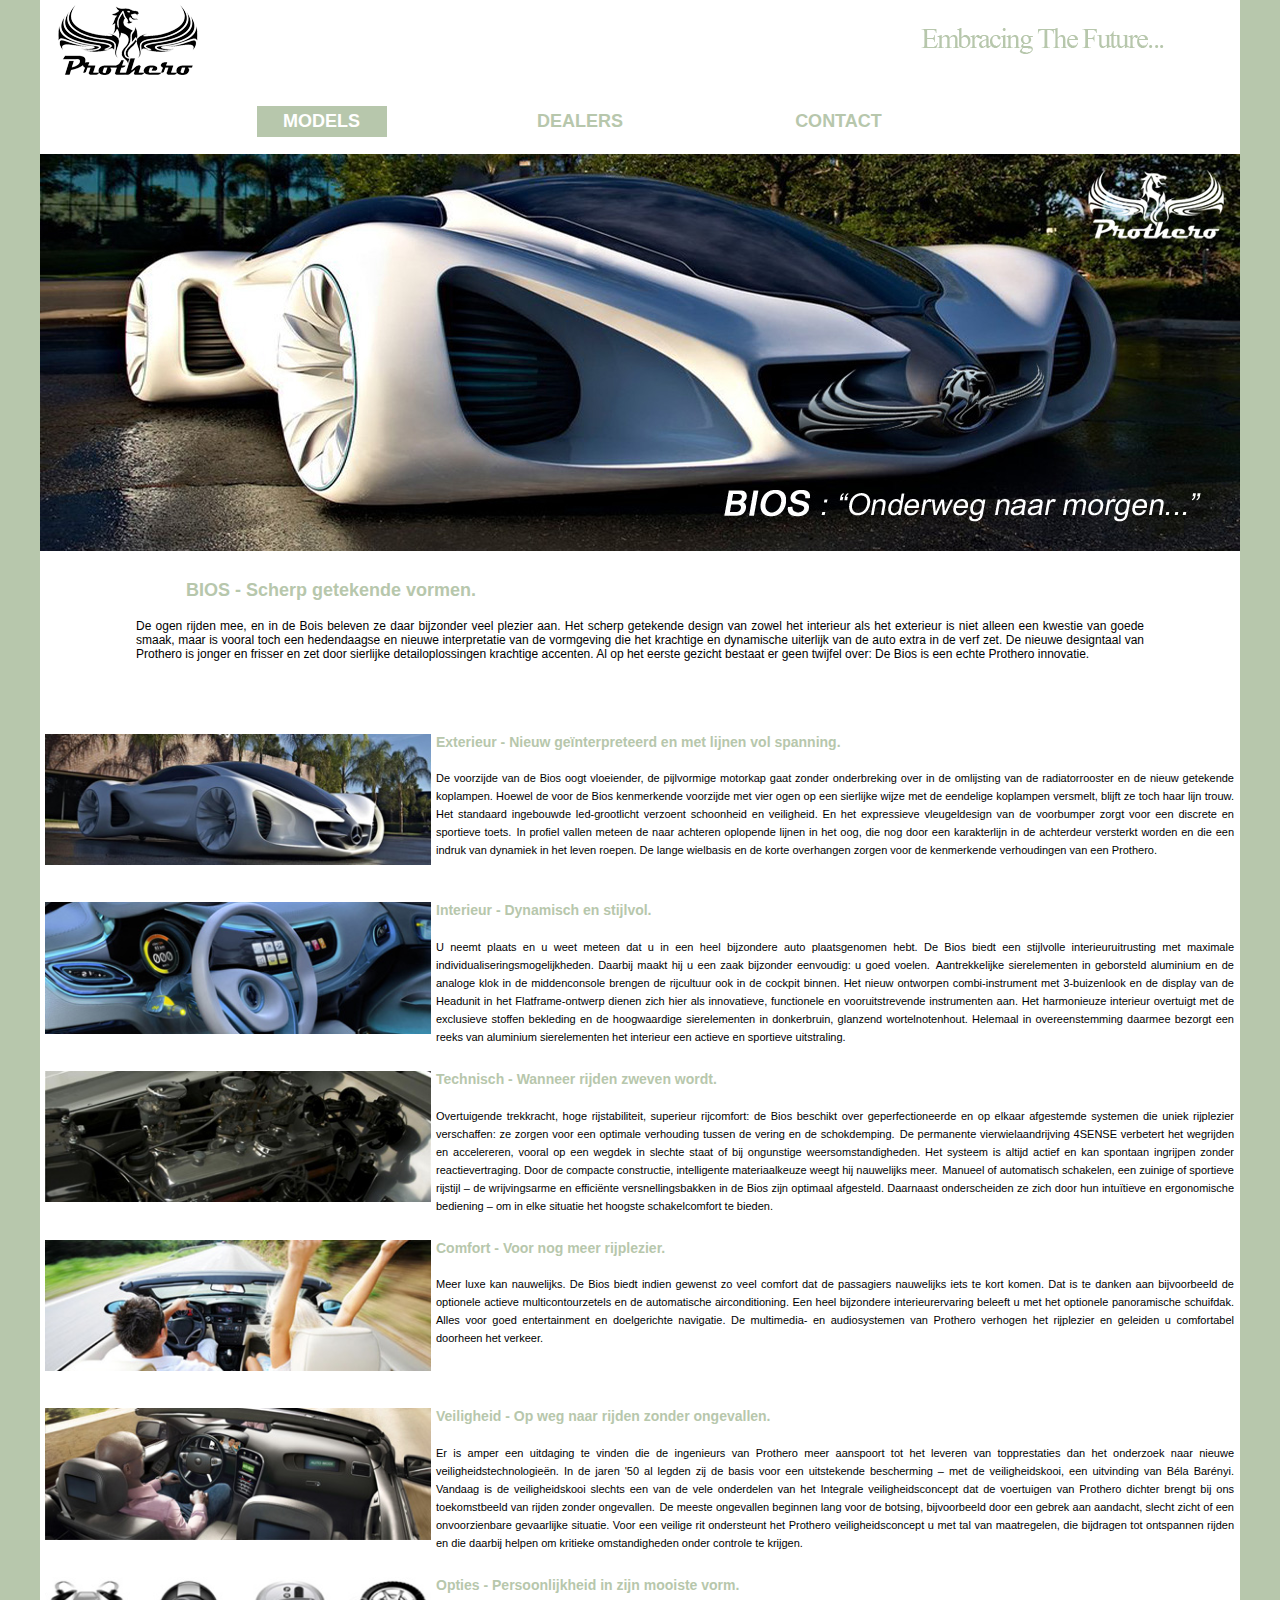
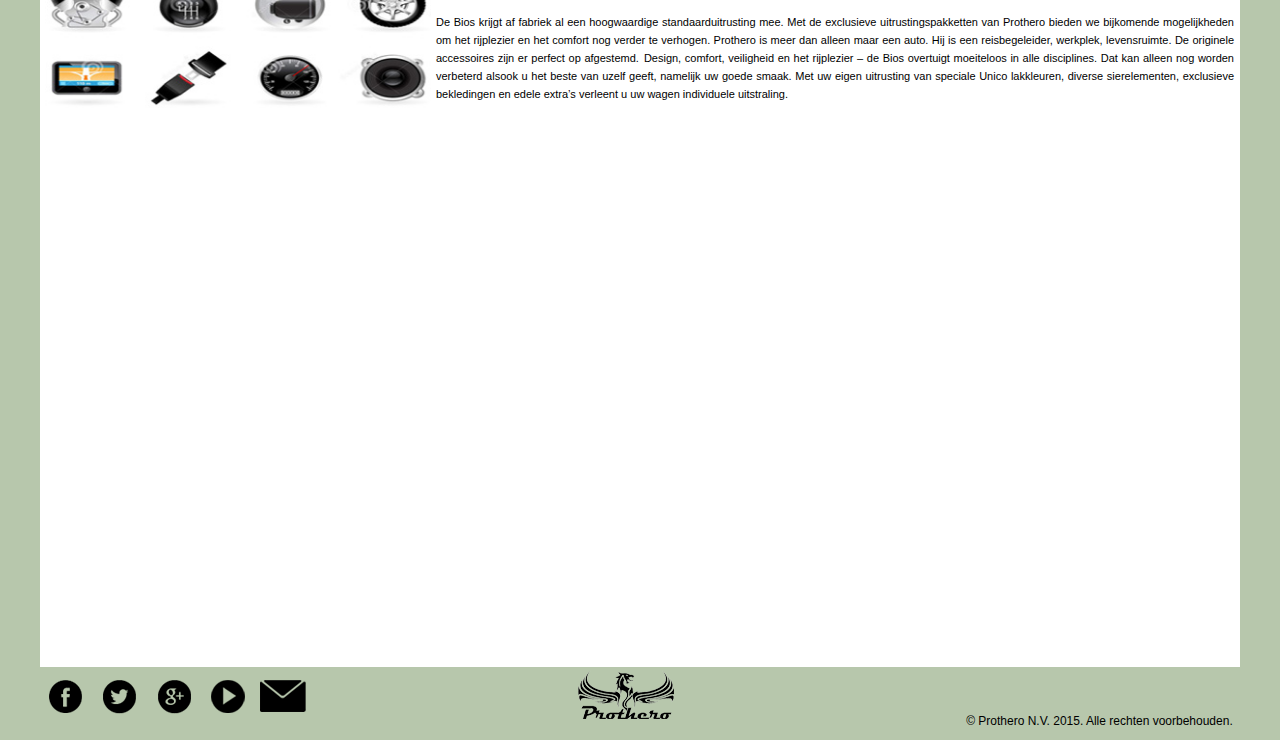
<file: models/bios.html>
<!DOCTYPE html>
<html lang="nl">
<head>
    <meta charset="UTF-8">
    <meta name="keywords" content="auto, automerk, autobrand, autologo, prothero, draak, dragon, bios, avatar, escape, prototype, concept, car, voertuig,
    elegant, design, dynamiek, details, klasse, individueel, veiligheid, high-end, top, rendabel, duurzaam, biologisch, ecologisch, slee, luxe, illuminati,
    innovatie, vormen, purisme, mooi, interieur, exterieur, opties, comfort, techniek, legende">
    <meta name="description" content="Welkom bij Prothero - Embracing the Future... De wagen en concessiehouders met een dealer locator, de modellen, en andere Prothero info.">
    <meta name="author" content="Bjorn Simons">

    <link rel="icon" type="image/png" href="../images/favicon.png">
    <link rel="stylesheet" href="../css/style.css">

    <title>Bios - Prothero</title>  <!-- elke pagina moet unieke titel hebben -->
</head>
<body>
    <header>
        <a href="../index.html"><img src="../images/huisstijl/logo/logoheader.png" alt="Logo Prothero"></a>
        <img id="slogan" src="../images/huisstijl/slogans/embracingthefuture.png" alt="Slogan Embracing the Future">
        <nav>
            <ul>
                <li><a href="../models.html"><h2 id="active">MODELS</h2></a>
                    <ul>
                        <li><a href="../models/bios.html">BIOS</a></li>
                        <li><a href="../models/avatar.html">AVATAR</a></li>
                        <li><a href="../models/escape.html">ESCAPE</a></li>
                    </ul>
                </li>
                <li><a href="../dealers.html"><h2>DEALERS</h2></a></li>
                <li><a href="../contact.html"><h2>CONTACT</h2></a></li>
            </ul>
        </nav>
    </header>
    <main>
        <img class="resize" src="../images/models/bios/bioshoofd.jpg" alt="Foto Prothero Bios">
        <section>
            <h3>BIOS - Scherp getekende vormen.</h3>
            <p>De ogen rijden mee, en in de Bois beleven ze daar bijzonder veel plezier aan. Het scherp getekende design van zowel het interieur als
                het exterieur is niet alleen een kwestie van goede smaak, maar is vooral toch een hedendaagse en nieuwe interpretatie van de vormgeving
                die het krachtige en dynamische uiterlijk van de auto extra in de verf zet. De nieuwe designtaal van Prothero is jonger en frisser en
                zet door sierlijke detailoplossingen krachtige accenten. Al op het eerste gezicht bestaat er geen twijfel over: De Bios is een echte
                Prothero innovatie.</p>
        </section>
        <article class="modelarticle">
            <img src="../images/models/bios/biosext.jpg" alt="Foto Bios Exterieur">
            <h4>Exterieur - Nieuw geïnterpreteerd en met lijnen vol spanning.</h4>
            <p>De voorzijde van de Bios oogt vloeiender, de pijlvormige motorkap gaat zonder onderbreking over in de omlijsting van de
                radiatorrooster en de nieuw getekende koplampen. Hoewel de voor de Bios kenmerkende voorzijde met vier ogen op een sierlijke
                wijze met de eendelige koplampen versmelt, blijft ze toch haar lijn trouw. Het standaard ingebouwde led-grootlicht verzoent
                schoonheid en veiligheid. En het expressieve vleugeldesign van de voorbumper zorgt voor een discrete en sportieve toets.</p>
            <p>In profiel vallen meteen de naar achteren oplopende lijnen in het oog, die nog door een karakterlijn in de achterdeur versterkt
                worden en die een indruk van dynamiek in het leven roepen. De lange wielbasis en de korte overhangen zorgen voor de kenmerkende
                verhoudingen van een Prothero.</p>
        </article>
        <article class="modelarticle">
            <img src="../images/models/bios/biosint.jpg" alt="Foto Bios Interieur">
            <h4>Interieur - Dynamisch en stijlvol.</h4>
            <p>U neemt plaats en u weet meteen dat u in een heel bijzondere auto plaatsgenomen hebt. De Bios biedt een stijlvolle interieuruitrusting
                met maximale individualiseringsmogelijkheden. Daarbij maakt hij u een zaak bijzonder eenvoudig: u goed voelen.</p>
            <p>Aantrekkelijke sierelementen in geborsteld aluminium en de analoge klok in de middenconsole brengen de rijcultuur ook in de cockpit
                binnen. Het nieuw ontworpen combi-instrument met 3-buizenlook en de display van de Headunit in het Flatframe-ontwerp dienen zich hier
                als innovatieve, functionele en vooruitstrevende instrumenten aan. Het harmonieuze interieur overtuigt met de exclusieve stoffen
                bekleding en de hoogwaardige sierelementen in donkerbruin, glanzend wortelnotenhout. Helemaal in overeenstemming daarmee bezorgt een
                reeks van aluminium sierelementen het interieur een actieve en sportieve uitstraling.</p>
        </article>
        <article class="modelarticle">
            <img src="../images/models/bios/biostech.jpg" alt="Foto Bios Techniek">
            <h4>Technisch - Wanneer rijden zweven wordt.</h4>
            <p>Overtuigende trekkracht, hoge rijstabiliteit, superieur rijcomfort: de Bios beschikt over geperfectioneerde en op elkaar afgestemde
                systemen die uniek rijplezier verschaffen: ze zorgen voor een optimale verhouding tussen de vering en de schokdemping.</p>
            <p>De permanente vierwielaandrijving 4SENSE verbetert het wegrijden en accelereren, vooral op een wegdek in slechte staat of bij
                ongunstige weersomstandigheden. Het systeem is altijd actief en kan spontaan ingrijpen zonder reactievertraging. Door de compacte
                constructie, intelligente materiaalkeuze weegt hij nauwelijks meer.</p>
            <p>Manueel of automatisch schakelen, een zuinige of sportieve rijstijl – de wrijvingsarme en efficiënte versnellingsbakken in de Bios
                zijn optimaal afgesteld. Daarnaast onderscheiden ze zich door hun intuïtieve en ergonomische bediening – om in elke situatie het hoogste
                schakelcomfort te bieden.</p>
        </article>
        <article class="modelarticle">
            <img src="../images/models/comfort.jpg" alt="Foto Bios Comfort">
            <h4>Comfort - Voor nog meer rijplezier.</h4>
            <p>Meer luxe kan nauwelijks. De Bios biedt indien gewenst zo veel comfort dat de passagiers nauwelijks iets te kort komen. Dat is te danken
                aan bijvoorbeeld de optionele actieve multicontourzetels en de automatische airconditioning. Een heel bijzondere interieurervaring
                beleeft u met het optionele panoramische schuifdak.</p>
            <p>Alles voor goed entertainment en doelgerichte navigatie. De multimedia- en audiosystemen van Prothero verhogen het rijplezier en geleiden
                u comfortabel doorheen het verkeer.</p>
        </article>
        <article class="modelarticle">
            <img src="../images/models/veilig.jpg" alt="Foto Bios Veiligheid">
            <h4>Veiligheid - Op weg naar rijden zonder ongevallen.</h4>
            <p>Er is amper een uitdaging te vinden die de ingenieurs van Prothero meer aanspoort tot het leveren van topprestaties dan het onderzoek
                naar nieuwe veiligheidstechnologieën. In de jaren '50 al legden zij de basis voor een uitstekende bescherming – met de veiligheidskooi,
                een uitvinding van Béla Barényi. Vandaag is de veiligheidskooi slechts een van de vele onderdelen van het Integrale veiligheidsconcept
                dat de voertuigen van Prothero dichter brengt bij ons toekomstbeeld van rijden zonder ongevallen.</p>
            <p>De meeste ongevallen beginnen lang voor de botsing, bijvoorbeeld door een gebrek aan aandacht, slecht zicht of een onvoorzienbare
                gevaarlijke situatie. Voor een veilige rit ondersteunt het Prothero veiligheidsconcept u met tal van maatregelen, die bijdragen tot
                ontspannen rijden en die daarbij helpen om kritieke omstandigheden onder controle te krijgen.</p>
        </article>
        <article class="modelarticle">
            <img src="../images/models/opties.jpg" alt="Foto Bios Opties">
            <h4>Opties - Persoonlijkheid in zijn mooiste vorm.</h4>
            <p>De Bios krijgt af fabriek al een hoogwaardige standaarduitrusting mee. Met de exclusieve uitrustingspakketten van Prothero bieden we bijkomende
            mogelijkheden om het rijplezier en het comfort nog verder te verhogen. Prothero is meer dan alleen maar een auto. Hij is een reisbegeleider,
            werkplek, levensruimte. De originele accessoires zijn er perfect op afgestemd.</p>
            <p>Design, comfort, veiligheid en het rijplezier – de Bios overtuigt moeiteloos in alle disciplines. Dat kan alleen nog worden verbeterd alsook
                u het beste van uzelf geeft, namelijk uw goede smaak. Met uw eigen uitrusting van speciale Unico lakkleuren, diverse sierelementen, exclusieve
                bekledingen en edele extra’s verleent u uw wagen individuele uitstraling.</p>
        </article>
        <iframe width="853" height="480" src="https://www.youtube.com/embed/APOO05P0KIU?list=PLggpT8bI-bxqTUtQDbrT41SkN-yn-M481" allowfullscreen></iframe>
    </main>
    <footer>
        <ul>
            <li><a href="https://www.facebook.com/prothero.be" target="blank"><img src="../images/socialmedia/facebookzwart.png" alt="Facebook"></a></li>
            <li><a href="https://twitter.com/Prothero_be" target="blank"><img src="../images/socialmedia/twitterzwart.png" alt="Twitter"></a></li>
            <li><a href="https://plus.google.com/100205714374750826749/" target="blank"><img src="../images/socialmedia/googlepluszwart.png" alt="Google Plus"></a></li>
            <li><a href="https://www.youtube.com/channel/UCLo3vvzFrmWDKnwFQDQ8cHQ" target="blank"><img src="../images/socialmedia/youtubezwart.png" alt="Youtube"></a></li>
            <li><a href="mailto:info@prothero.be?subject=Ik%20heb%20een%20vraag&#63;" target="blank"><img src="../images/socialmedia/mailzwart.png" alt="Stuur Email"></a></li>
        </ul>
        <img class="footerlogo" src="../images/huisstijl/logo/logofooter.png" alt="Logo Prothero">
        <p>&#169; Prothero N.V. 2015. Alle rechten voorbehouden.</p>
    </footer>
</body>
</html>
</file>
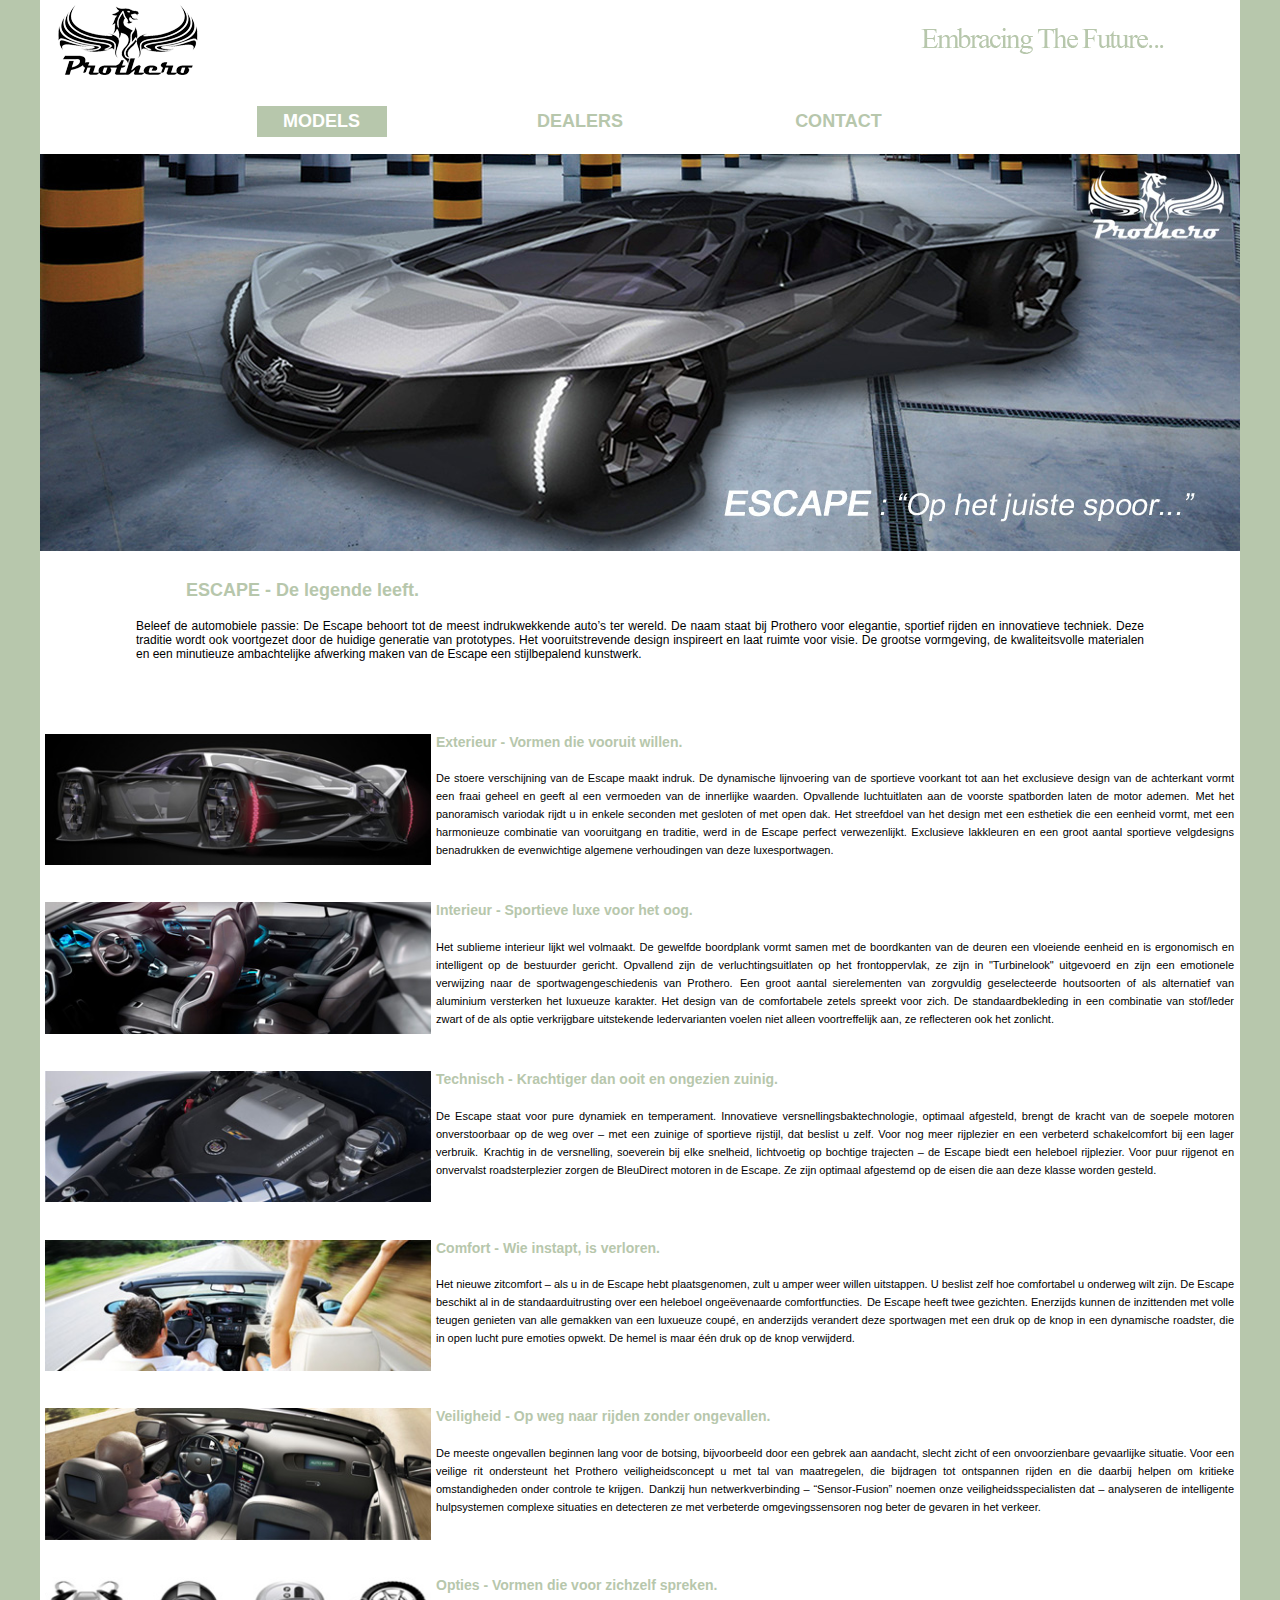
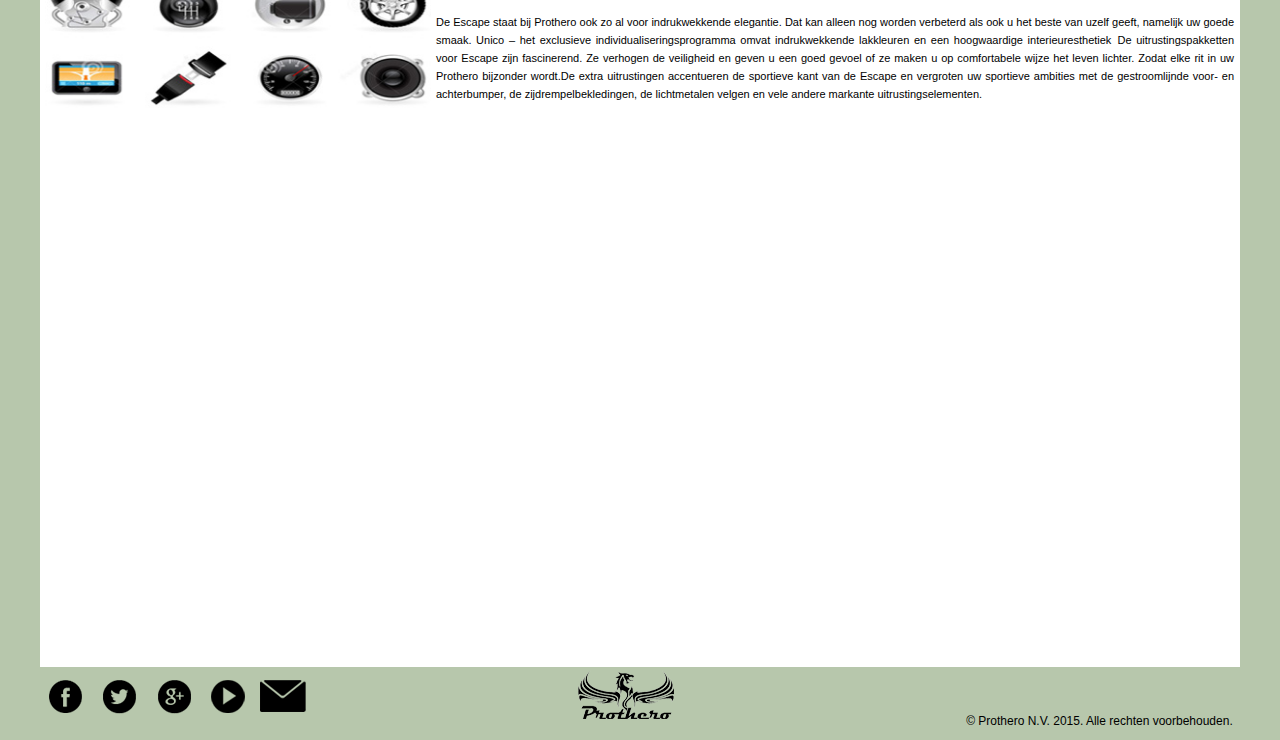
<file: models/escape.html>
<!DOCTYPE html>
<html lang="nl">
<head>
    <meta charset="UTF-8">
    <meta name="keywords" content="auto, automerk, autobrand, autologo, prothero, draak, dragon, bios, avatar, escape, prototype, concept, car, voertuig,
    elegant, design, dynamiek, details, klasse, individueel, veiligheid, high-end, top, rendabel, duurzaam, biologisch, ecologisch, slee, luxe, illuminati,
    innovatie, vormen, purisme, mooi, interieur, exterieur, opties, comfort, techniek, legende">
    <meta name="description" content="Welkom bij Prothero - Embracing the Future... De wagen en concessiehouders met een dealer locator, de modellen, en andere Prothero info.">
    <meta name="author" content="Bjorn Simons">

    <link rel="icon" type="image/png" href="../images/favicon.png">
    <link rel="stylesheet" href="../css/style.css">

    <title>Escape - Prothero</title>  <!-- elke pagina moet unieke titel hebben -->
</head>
<body>
    <header>
        <a href="../index.html"><img src="../images/huisstijl/logo/logoheader.png" alt="Logo Prothero"></a>
        <img id="slogan" src="../images/huisstijl/slogans/embracingthefuture.png" alt="Slogan Embracing the Future">
        <nav>
            <ul>
                <li><a href="../models.html"><h2 id="active">MODELS</h2></a>
                    <ul>
                        <li><a href="../models/bios.html">BIOS</a></li>
                        <li><a href="../models/avatar.html">AVATAR</a></li>
                        <li><a href="../models/escape.html">ESCAPE</a></li>
                    </ul>
                </li>
                <li><a href="../dealers.html"><h2>DEALERS</h2></a></li>
                <li><a href="../contact.html"><h2>CONTACT</h2></a></li>
            </ul>
        </nav>
    </header>
    <main>
        <img class="resize" src="../images/models/escape/escapehoofd.jpg" alt="Foto Prothero Escape">
        <section>
            <h3>ESCAPE - De legende leeft.</h3>
            <p>Beleef de automobiele passie: De Escape behoort tot de meest indrukwekkende auto’s ter wereld. De naam staat bij Prothero voor elegantie,
                sportief rijden en innovatieve techniek. Deze traditie wordt ook voortgezet door de huidige generatie van prototypes. Het vooruitstrevende
                design inspireert en laat ruimte voor visie. De grootse vormgeving, de kwaliteitsvolle materialen en een minutieuze ambachtelijke afwerking
                maken van de Escape een stijlbepalend kunstwerk.</p>
        </section>
        <article class="modelarticle">
            <img src="../images/models/escape/escapeext.jpg" alt="Foto Escape Exterieur">
            <h4>Exterieur - Vormen die vooruit willen.</h4>
            <p>De stoere verschijning van de Escape maakt indruk. De dynamische lijnvoering van de sportieve voorkant tot aan het exclusieve design
                van de achterkant vormt een fraai geheel en geeft al een vermoeden van de innerlijke waarden. Opvallende luchtuitlaten aan de voorste
                spatborden laten de motor ademen.</p>
            <p>Met het panoramisch variodak rijdt u in enkele seconden met gesloten of met open dak.  Het streefdoel van het design met een esthetiek
                die een eenheid vormt, met een harmonieuze combinatie van vooruitgang en traditie, werd in de Escape perfect verwezenlijkt. Exclusieve
                lakkleuren en een groot aantal sportieve velgdesigns benadrukken de evenwichtige algemene verhoudingen van deze luxesportwagen.</p>
        </article>
        <article class="modelarticle">
            <img src="../images/models/escape/escapeint.jpg" alt="Foto Escape Interieur">
            <h4>Interieur - Sportieve luxe voor het oog.</h4>
            <p>Het sublieme interieur lijkt wel volmaakt. De gewelfde boordplank vormt samen met de boordkanten van de deuren een vloeiende eenheid en
                is ergonomisch en intelligent op de bestuurder gericht. Opvallend zijn de verluchtingsuitlaten op het frontoppervlak, ze zijn in
                "Turbinelook" uitgevoerd en zijn een emotionele verwijzing naar de sportwagengeschiedenis van Prothero.</p>
            <p>Een groot aantal sierelementen van zorgvuldig geselecteerde houtsoorten of als alternatief van aluminium versterken het luxueuze karakter.
                Het design van de comfortabele zetels spreekt voor zich. De standaardbekleding in een combinatie van stof/leder zwart of de als optie
                verkrijgbare uitstekende ledervarianten voelen niet alleen voortreffelijk aan, ze reflecteren ook het zonlicht.</p>
        </article>
        <article class="modelarticle">
            <img src="../images/models/escape/escapetech.jpg" alt="Foto Escape Techniek">
            <h4>Technisch - Krachtiger dan ooit en ongezien zuinig.</h4>
            <p>De Escape staat voor pure dynamiek en temperament. Innovatieve versnellingsbaktechnologie, optimaal afgesteld, brengt de kracht van de
                soepele motoren onverstoorbaar op de weg over – met een zuinige of sportieve rijstijl, dat beslist u zelf. Voor nog meer rijplezier en
                een verbeterd schakelcomfort bij een lager verbruik.</p>
            <p>Krachtig in de versnelling, soeverein bij elke snelheid, lichtvoetig op bochtige trajecten – de Escape biedt een heleboel rijplezier.
                Voor puur rijgenot en onvervalst roadsterplezier zorgen de BleuDirect motoren in de Escape. Ze zijn optimaal afgestemd op de eisen die
                aan deze klasse worden gesteld.</p>
        </article>
        <article class="modelarticle">
            <img src="../images/models/comfort.jpg" alt="Foto Escape Comfort">
            <h4>Comfort - Wie instapt, is verloren.</h4>
            <p>Het nieuwe zitcomfort – als u in de Escape hebt plaatsgenomen, zult u amper weer willen uitstappen. U beslist zelf hoe comfortabel u
                onderweg wilt zijn. De Escape beschikt al in de standaarduitrusting over een heleboel ongeëvenaarde comfortfuncties.</p>
            <p>De Escape heeft twee gezichten. Enerzijds kunnen de inzittenden met volle teugen genieten van alle gemakken van een luxueuze coupé,
                en anderzijds verandert deze sportwagen met een druk op de knop in een dynamische roadster, die in open lucht pure emoties opwekt.
                De hemel is maar één druk op de knop verwijderd.</p>
        </article>
        <article class="modelarticle">
            <img src="../images/models/veilig.jpg" alt="Foto Escape Veiligheid">
            <h4>Veiligheid - Op weg naar rijden zonder ongevallen.</h4>
            <p>De meeste ongevallen beginnen lang voor de botsing, bijvoorbeeld door een gebrek aan aandacht, slecht zicht of een onvoorzienbare
                gevaarlijke situatie. Voor een veilige rit ondersteunt het Prothero veiligheidsconcept u met tal van maatregelen, die bijdragen tot
                ontspannen rijden en die daarbij helpen om kritieke omstandigheden onder controle te krijgen.</p>
            <p>Dankzij hun netwerkverbinding – “Sensor-Fusion” noemen onze veiligheidsspecialisten dat – analyseren de intelligente hulpsystemen complexe
                situaties en detecteren ze met verbeterde omgevingssensoren nog beter de gevaren in het verkeer.</p>
        </article>
        <article class="modelarticle">
            <img src="../images/models/opties.jpg" alt="Foto Escape Opties">
            <h4>Opties - Vormen die voor zichzelf spreken.</h4>
            <p>De Escape staat bij Prothero ook zo al voor indrukwekkende elegantie. Dat kan alleen nog worden verbeterd als ook u het beste van uzelf
                geeft, namelijk uw goede smaak. Unico – het exclusieve individualiseringsprogramma omvat indrukwekkende lakkleuren en een hoogwaardige
                interieuresthetiek</p>
            <p>De uitrustingspakketten voor Escape zijn fascinerend. Ze verhogen de veiligheid en geven u een goed gevoel of ze maken u op comfortabele
                wijze het leven lichter. Zodat elke rit in uw Prothero bijzonder wordt.De extra uitrustingen accentueren de sportieve kant van de Escape
                en vergroten uw sportieve ambities met de gestroomlijnde voor- en achterbumper, de zijdrempelbekledingen, de lichtmetalen velgen en vele
                andere markante uitrustingselementen.</p>
        </article>
        <iframe width="853" height="480" src="https://www.youtube.com/embed/3vkb6O5-VfU?list=PLggpT8bI-bxqTUtQDbrT41SkN-yn-M481" allowfullscreen></iframe>
    </main>
    <footer>
        <ul>
            <li><a href="https://www.facebook.com/prothero.be" target="blank"><img src="../images/socialmedia/facebookzwart.png" alt="Facebook"></a></li>
            <li><a href="https://twitter.com/Prothero_be" target="blank"><img src="../images/socialmedia/twitterzwart.png" alt="Twitter"></a></li>
            <li><a href="https://plus.google.com/100205714374750826749/" target="blank"><img src="../images/socialmedia/googlepluszwart.png" alt="Google Plus"></a></li>
            <li><a href="https://www.youtube.com/channel/UCLo3vvzFrmWDKnwFQDQ8cHQ" target="blank"><img src="../images/socialmedia/youtubezwart.png" alt="Youtube"></a></li>
            <li><a href="mailto:info@prothero.be?subject=Ik%20heb%20een%20vraag&#63;" target="blank"><img src="../images/socialmedia/mailzwart.png" alt="Stuur Email"></a></li>
        </ul>
        <img class="footerlogo" src="../images/huisstijl/logo/logofooter.png" alt="Logo Prothero">
        <p>&#169; Prothero N.V. 2015. Alle rechten voorbehouden.</p>
    </footer>
</body>
</html>
</file>
<file: css/style.css>
/* Elke pagina zelfde vul-achtergrond en font */
html {
    background: #b7c7ac;
    background-size: cover;
    font-family: arial, helvetica, sans-serif;
    text-align: justify;
}

/* positie van pagina*/
body {
    background: #ffffff;
    margin: 0 auto;
    max-width: 1200px;
    height: auto;
    padding: 0;
}

/* achtergrond hoofding*/
header {
    background: #ffffff;
    height: auto;
    margin: 0;
}

nav {
    width: 100%;
    left: auto;
    right: auto;
    text-align: center;
}

/* lijstopmaak ontdoen van menu en displaystijl bepalen */
nav ul {
    list-style-type: none;
    display: inline;
    border: 0;
    padding: 0;
}

/* lijstitem menu vorm en positie geven */
nav li {
    display: inline-block;
    background-color: #ffffff;
    max-width: 194px;
    min-width: 130px;
    border: 0;
    padding: 2px;
    margin-right: 10%;
    text-align: center;
}

nav h2 {
    padding-top: 5px;
    padding-bottom: 5px;
}
/* hovereffect op lijstitem menu */
nav li :hover {
    background-color: #b7c7ac;
    color: #ffffff;
}

/* lijst modellen een vaste positie */
nav ul ul {
    position: absolute;
    z-index: 500;
}

/* modellen verbergen */
nav ul ul {
    display: none;
}

nav li li {
    display: block;
    max-width: 194px;
    min-width: 130px;
}
/* hover display modellen */
nav ul li:hover ul {
    display: block;
    max-width: 194px;
    border: 0;
    padding: 0;
}

#slogan {
    float: right;
}

/* positie van foto in hoofding */
header img {
    display: inline;
    border: 0;
    padding: 0;
}

/* achtergrandkleur inhoudsgedeelte */
main {
    background: #ffffff;
}

/*img.hoofdfoto{ */
.resize {
    width:100%
}

/*sectie met tekst tussen artikels en grote foto */
section {
    margin: 25px 8% 73px;
}

section h3 {
    padding: 0 50px;
    min-width: 150px;
}

/* headers kleur geven*/
h2, h3, h4 {
    color: #b7c7ac;
}

/* headers tekstgrootte geven*/
h2, h3 {
    font-size: 18px;
}

h4 {
    font-size: 14px;
}

/* tekst kleur en grootte geven*/
p, label {
    color: #000000;
    font-size: 12px;
}

/* alle verbindingen met a geen streep onder tekst enz + kleur en lettertype bepalen */
a {
    text-decoration: none;
    color: #b7c7ac;
}

#active {
    background-color: #b7c7ac;;
    color: #ffffff;
}

/* vorm en positie van artikel op home en modellen */
article.headarticle {
    width: 100%;
    max-width: 387px;
    display: inline-block;
    margin: 0;
    padding: 0 5px;
    border: 0;
    vertical-align: top;
}

/* vorm en positie van artikelfoto op home en modellen */
article.headarticle img{
    width: 100%;
    height: auto;
}

/* vorm en positie van artikel op model */
article.modelarticle {
    width: 100%;
    max-width: 1194px;
    min-height: 150px;
    height: auto;
    display: block;
    margin: 0;
    padding: 0;
    border: 0;
}

/* positie foto artikel model */
article.modelarticle img {
    width: 100%;
    height: auto;
    max-width: 386px;
    float: left;
    padding: 0 5px;
}

/*vorm aan paragraaf van article uit model geven*/
article.modelarticle p {
    font-size: 11px;
    display: inline;
}

iframe {
    display: block;
    margin-left: auto;
    margin-right: auto;
    margin-bottom: 30px;
    margin-top: 30px;
    max-width: 853px;
    width: 100%;
    border: none;            /*ter vervanging van YouTube's iframe frameborder="0"*/
}

/* vorm en positie artikel op dealers */
article.dealersarticle {
    width: 395px;
    height: 190px;
    display: inline-block;
    margin: 0;
    padding: 0;
    border: 0;
}

.dealersarticle h3{
    display: none;
}

/* positie foto artikel dealers */
article.dealersarticle img {
    padding: 0 5px;
}

/*vorm aan paragraaf van article uit dealer geven*/
article.dealersarticle p {
    font-size: 11px;
    line-height: 0.6em;
    display: block;
}

article.dealersarticle section {
    display: inline-block;
    margin-left: 5px;
}

form {
    width: 100%;
    margin: 0 auto;
}

form ul{
    list-style-type: none;
}

form label {
    display: block;
}

form input[type="checkbox"]+label {
    display: inline;
}

legend {
    display: none;
}

fieldset {
    border: none;
    display: inline;
}

#postcodezoek label {
    display: inline;
}

#postcodezoek input {
    display: inline;
}

#gegevens {
    width: 200px;
}

#gegevens li {
    padding-bottom: 8px;
}
#informatie {
    width: auto;
}

#informatie img {
    display: block;
}

#informatie li {
    display: inline-block;
    width: 130px;
    margin-bottom: 20px;
}

form input[type="submit"] {
    display: block;
    margin-left: 55px;
    margin-bottom: 30px;
}

#postcodezoek {
    margin-left: 55px;

}

#verzenden {
    margin-bottom: 0px;
}

/* footer achtergrondkleur geven zelfde als hoofdbackground */
footer {
    background: #b7c7ac;
}

/* footer lijstopmaak weg van social media en positie */
footer ul {
    list-style-type: none;
    display: inline;
    padding: 0px;
    border: 0px;
    max-width: 250px;
}

/* positie van elk lijstitem apart positie */
footer li {
    display: inline;
    width: 50px;
}

/*tekst uit footer rechts uitlijnen*/
footer p {
    text-align: right;
    display: inline-block;
    width: 552px;
}

img.footerlogo {
    margin-left: 22%;
    margin-right: auto;
}
</file>
